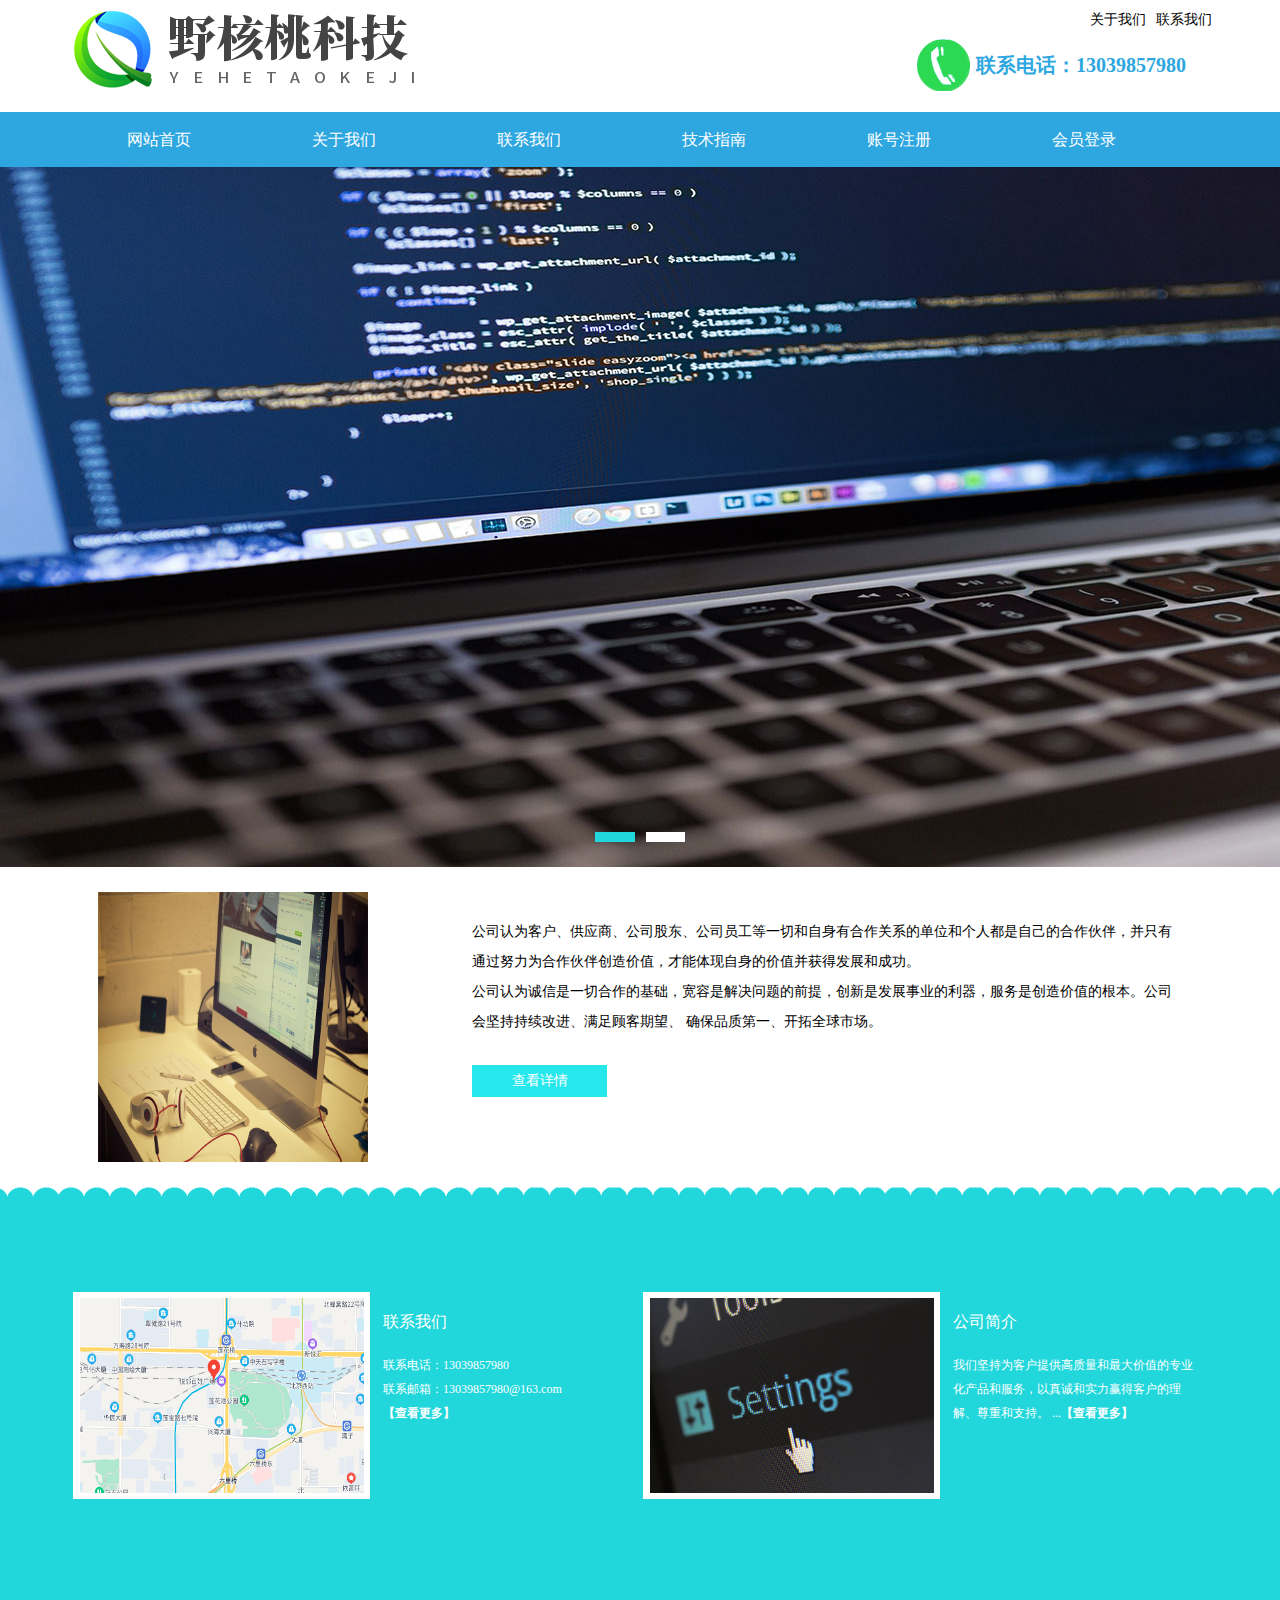
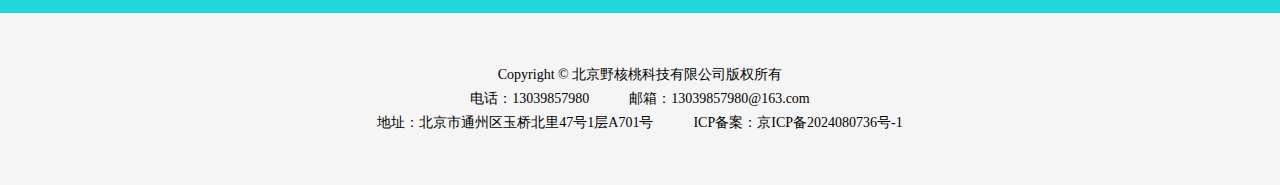
<file: wal/index.html>
<!doctype html>
<html>
<head>
<meta charset="gbk">
<title>����Ұ���ҿƼ����޹�˾</title>
<meta name="keywords" content="����Ұ���ҿƼ����޹�˾">
<meta name="description" content="����Ұ���ҿƼ����޹�˾">
<meta name="author" content="order by www.adminbuy.cn">
<link href="cscms/tpl/skins/default/css/style.css" rel="stylesheet" type="text/css">
<script type='text/javascript'>var cscms_path='http://www.tonghuangkj.cn/';</script>
<script type='text/javascript' src='packs/js/jquery.min.js'></script>
<script type='text/javascript' src='packs/js/cscms.js'></script>
<script type="text/javascript" src="cscms/tpl/skins/default/javascript/jquery-1.8.0.min.js"></script>
<script language="javascript" src="cscms/tpl/skins/default/javascript/slide.js"></script>
<script type="text/javascript" src="cscms/tpl/skins/default/javascript/jquery.SuperSlide.2.1.1.js"></script>
<script type="text/javascript" src="cscms/tpl/skins/default/javascript/public.js"></script>
<script type="text/javascript" src="cscms/tpl/skins/default/javascript/sdmenu.js"></script>
<meta http-equiv="Content-Type" content="text/html;charset=gbk">
</head>
<body>
<div class="pageTop"> <a href=""><img src="cscms/tpl/skins/default/htmlimg/logo.png" alt="" title="" class="logo"></a>
  <div class="pageTRight">
    <p><a href="index/opt/about.html">��������</a><a href="index/opt/lianxi.html">��ϵ����</a></p>
    <ul>
      <li>��ϵ�绰��13039857980</li>
    </ul>
  </div>
</div>
<div class="nav">
  <div class="navBox" id="navmenu">
    <ul class="menu">
      <li class="mainlevel libh"><a href="" title="">��վ��ҳ</a> </li>
      <li class="mainlevel"><a href="index/opt/about.html" title="" class="navList">��������</a></li>
      <li class="mainlevel"><a href="index/opt/lianxi.html" title="" class="navList">��ϵ����</a></li>
      <li class="mainlevel"><a href="index/news/lists/id/1.html" title="" class="navList">����ָ��</a></li>
      <li class="mainlevel"><a href="index/user/reg.html" title="" class="navList">�˺�ע��</a></li>
      <li class="mainlevel"><a href="index/user/login.html" title="" class="navList">��Ա��¼</a></li>
    </ul>
  </div>
</div>


<div class="full_banner">
  <div class="bd">
    <ul>
      <li style="background:url(cscms/tpl/skins/default/htmlimg/1-1Q020151321250.jpg) no-repeat center 0"></li>
<li style="background:url(cscms/tpl/skins/default/htmlimg/1-1Q019163120E9.jpg) no-repeat center 0"></li>

    </ul>
  </div>
  <div class="hd">
    <ul>
    </ul>
  </div>
</div>
<div class="Profile"> <img src="cscms/tpl/skins/default/htmlimg/1-1Q02209534bb.jpg" alt="" title="">
  <div class="proRight">
    <p>��˾��Ϊ�ͻ�����Ӧ�̡���˾�ɶ�����˾Ա����һ�к������к�����ϵ�ĵ�λ�͸��˶����Լ��ĺ�����飬��ֻ��ͨ��Ŭ��Ϊ������鴴���ֵ���������������ļ�ֵ����÷�չ�ͳɹ���<br>
	��˾��Ϊ������һ�к����Ļ����������ǽ�������ǰ�ᣬ�����Ƿ�չ��ҵ�������������Ǵ����ֵ�ĸ�������˾���ֳ����Ľ�������˿������� ȷ��Ʒ�ʵ�һ������ȫ���г���</p>
    <a href="index/opt/about.html">
    <input type="button" value="�鿴����">
    </a></div>
</div>

<div class="newsLine">
  <div class="newsPart">
    <div class="newsCon"> 

      <div class="leftNews">
        <div class="leftNPic"><a href="" title=""><img src="cscms/tpl/skins/default/html/map.jpg"></a> </div>
        <div class="rightText">
          <dl>
            <dd><a href="index/opt/lianxi.html" title="">��ϵ����</a></dd>
            <dt><p style="font-size: 12px; color:#fff;">��ϵ�绰��13039857980<br>��ϵ���䣺13039857980@163.com<br><a href="index/opt/lianxi.html" style="font-weight: bold;">���鿴���ࡿ</a></p></dt>
          </dl>
        </div>
      </div>


      <div class="leftNews">
        <div class="leftNPic"> <a href=""><img src="cscms/tpl/skins/default/htmlimg/gsjj.jpg"></a> </div>
        <div class="rightText">
          <dl>
            <dd><a href="index/opt/about.html">��˾���</a></dd>
            <dt><p style="font-size: 12px; color:#fff;"> ���Ǽ��Ϊ�ͻ��ṩ������������ֵ��רҵ����Ʒ�ͷ�������Ϻ�ʵ��Ӯ�ÿͻ������⡢���غ�֧�֡� ...<a href="index/opt/about.html" style="font-weight: bold;">���鿴���ࡿ</a></p></dt>
          </dl>
        </div>
      </div>

       </div> </div>
</div>
<!-- ��������רע��վ����,WX/QQ444738032,��: -->
<div class="pageBotm">
  <p>Copyright &copy; ����Ұ���ҿƼ����޹�˾��Ȩ����<br>
    <span>�绰��13039857980</span><span>���䣺13039857980@163.com</span><br>
 <span>��ַ��������ͨ�������ű���47��1��A701��</span><span>ICP������<a href="https://beian.miit.gov.cn" target="_self">��ICP��2024080736��-1</a></span></p>
</div>

</body>
</html>
</file>
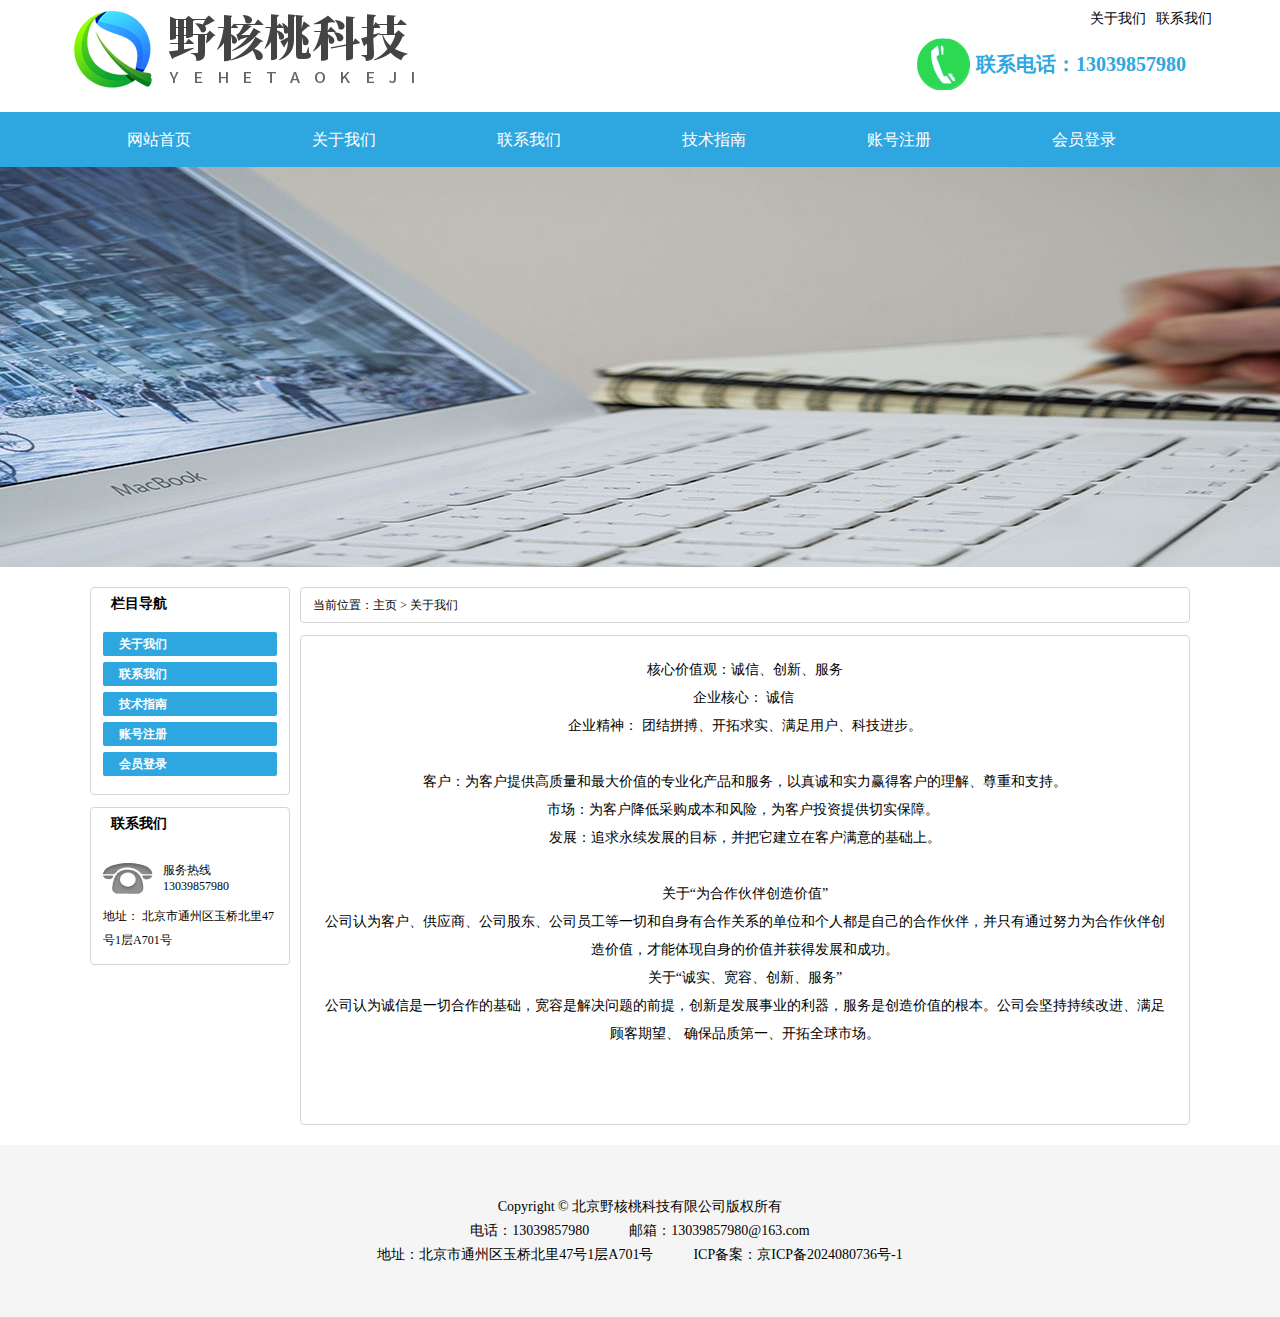
<file: wal/index/opt/about.html>
<!doctype html>
<html>
<head>
<meta charset="gbk">
<title>����Ұ���ҿƼ����޹�˾</title>
<meta name="keywords" content="����Ұ���ҿƼ����޹�˾">
<meta name="description" content="����Ұ���ҿƼ����޹�˾">
<meta name="author" content="order by www.adminbuy.cn">
<link href="../../cscms/tpl/skins/default/css/style.css" rel="stylesheet" type="text/css">
<script type='text/javascript'>var cscms_path='http://www.tonghuangkj.cn/';</script>
<script type='text/javascript' src='../../packs/js/jquery.min.js'></script>
<script type='text/javascript' src='../../packs/js/cscms.js'></script>
<script type="text/javascript" src="../../cscms/tpl/skins/default/javascript/jquery-1.8.0.min.js"></script>
<script language="javascript" src="../../cscms/tpl/skins/default/javascript/slide.js"></script>
<script type="text/javascript" src="../../cscms/tpl/skins/default/javascript/jquery.SuperSlide.2.1.1.js"></script>
<script type="text/javascript" src="../../cscms/tpl/skins/default/javascript/public.js"></script>
<script type="text/javascript" src="../../cscms/tpl/skins/default/javascript/sdmenu.js"></script>
<meta http-equiv="Content-Type" content="text/html;charset=gbk">
</head>
<body>
<div class="pageTop"> <a href=""><img src="../../cscms/tpl/skins/default/htmlimg/logo.png" alt="" title="" class="logo"></a>
  <div class="pageTRight">
    <p><a href="">��������</a><a href="lianxi.html">��ϵ����</a></p>
    <ul>
      <li>��ϵ�绰��13039857980</li>
    </ul>
  </div>
</div>
<div class="nav">
  <div class="navBox" id="navmenu">
    <ul class="menu">
      <li class="mainlevel libh"><a href="../../index.html" title="">��վ��ҳ</a> </li>
      <li class="mainlevel"><a href="" title="" class="navList">��������</a></li>
      <li class="mainlevel"><a href="lianxi.html" title="" class="navList">��ϵ����</a></li>
      <li class="mainlevel"><a href="../news/lists/id/1.html" title="" class="navList">����ָ��</a></li>
      <li class="mainlevel"><a href="../user/reg.html" title="" class="navList">�˺�ע��</a></li>
      <li class="mainlevel"><a href="../user/login.html" title="" class="navList">��Ա��¼</a></li>
    </ul>
  </div>
</div>
<link href="../../cscms/tpl/skins/default/css/nei.css" rel="stylesheet" type="text/css">
<div style="background: url(../../cscms/tpl/skins/default/htmlimg/inner_banner.jpg) no-repeat center center; height: 400px;width: 100%;text-align: center;">
</div>

<div class="main"> <div class="main_left">
  <div class="leftitem">
    <div class="tit">��Ŀ����</div>
    <div class="cates">
      <dl>
        <dt>��������</dt>
        <dt>��ϵ����</dt>
        <dt>����ָ��</dt>
        <dt>�˺�ע��</dt>
        <dt>��Ա��¼</dt>
        
      </dl>
    </div>
  </div>
  <div class="leftitem">
    <div class="tit"> ��ϵ���� </div>
    <div class="lianxi">
      <dl>
        <dt>
          <div>��������</div>
          <div class="telx">13039857980</div>
        </dt>
        <!--����-->
        <dd> ��ַ�� ������ͨ�������ű���47��1��A701��</dd>
      </dl>
    </div>
  </div>
</div>

  <div class="main_right">
    <div class="sitemap">��ǰλ�ã�<a href="../../index.html">��ҳ</a> > <a href="">��������</a></div>
    <div class="content">
      <div style="text-align: center;">
<p>���ļ�ֵ�ۣ����š����¡�����</p><p>��ҵ���ģ� ����&nbsp;</p><p>��ҵ���� �Ž�ƴ����������ʵ�������û����Ƽ�������</p><p>&nbsp;</p><p>�ͻ���Ϊ�ͻ��ṩ������������ֵ��רҵ����Ʒ�ͷ�������Ϻ�ʵ��Ӯ�ÿͻ������⡢���غ�֧�֡�</p><p>�г���Ϊ�ͻ����Ͳɹ��ɱ��ͷ��գ�Ϊ�ͻ�Ͷ���ṩ��ʵ���ϡ�&nbsp;</p><p>��չ��׷��������չ��Ŀ�꣬�����������ڿͻ�����Ļ����ϡ�</p><p>&nbsp;</p><p>���ڡ�Ϊ������鴴���ֵ��</p><p>��˾��Ϊ�ͻ�����Ӧ�̡���˾�ɶ�����˾Ա����һ�к������к�����ϵ�ĵ�λ�͸��˶����Լ��ĺ�����飬��ֻ��ͨ��Ŭ��Ϊ������鴴���ֵ���������������ļ�ֵ����÷�չ�ͳɹ���</p><p>���ڡ���ʵ�����ݡ����¡�����</p><p>��˾��Ϊ������һ�к����Ļ����������ǽ�������ǰ�ᣬ�����Ƿ�չ��ҵ�������������Ǵ����ֵ�ĸ�������˾���ֳ����Ľ�������˿������� ȷ��Ʒ�ʵ�һ������ȫ���г���</p><p><br></p><p><br></p> </div>
</div>
  </div>
</div>
<!-- ��������רע��վ����,WX/QQ444738032,��: -->
<div class="pageBotm">
  <p>Copyright &copy; ����Ұ���ҿƼ����޹�˾��Ȩ����<br>
    <span>�绰��13039857980</span><span>���䣺13039857980@163.com</span><br>
 <span>��ַ��������ͨ�������ű���47��1��A701��</span><span>ICP������<a href="https://beian.miit.gov.cn" target="_self">��ICP��2024080736��-1</a></span></p>
</div>

</body>
</html>
</file>
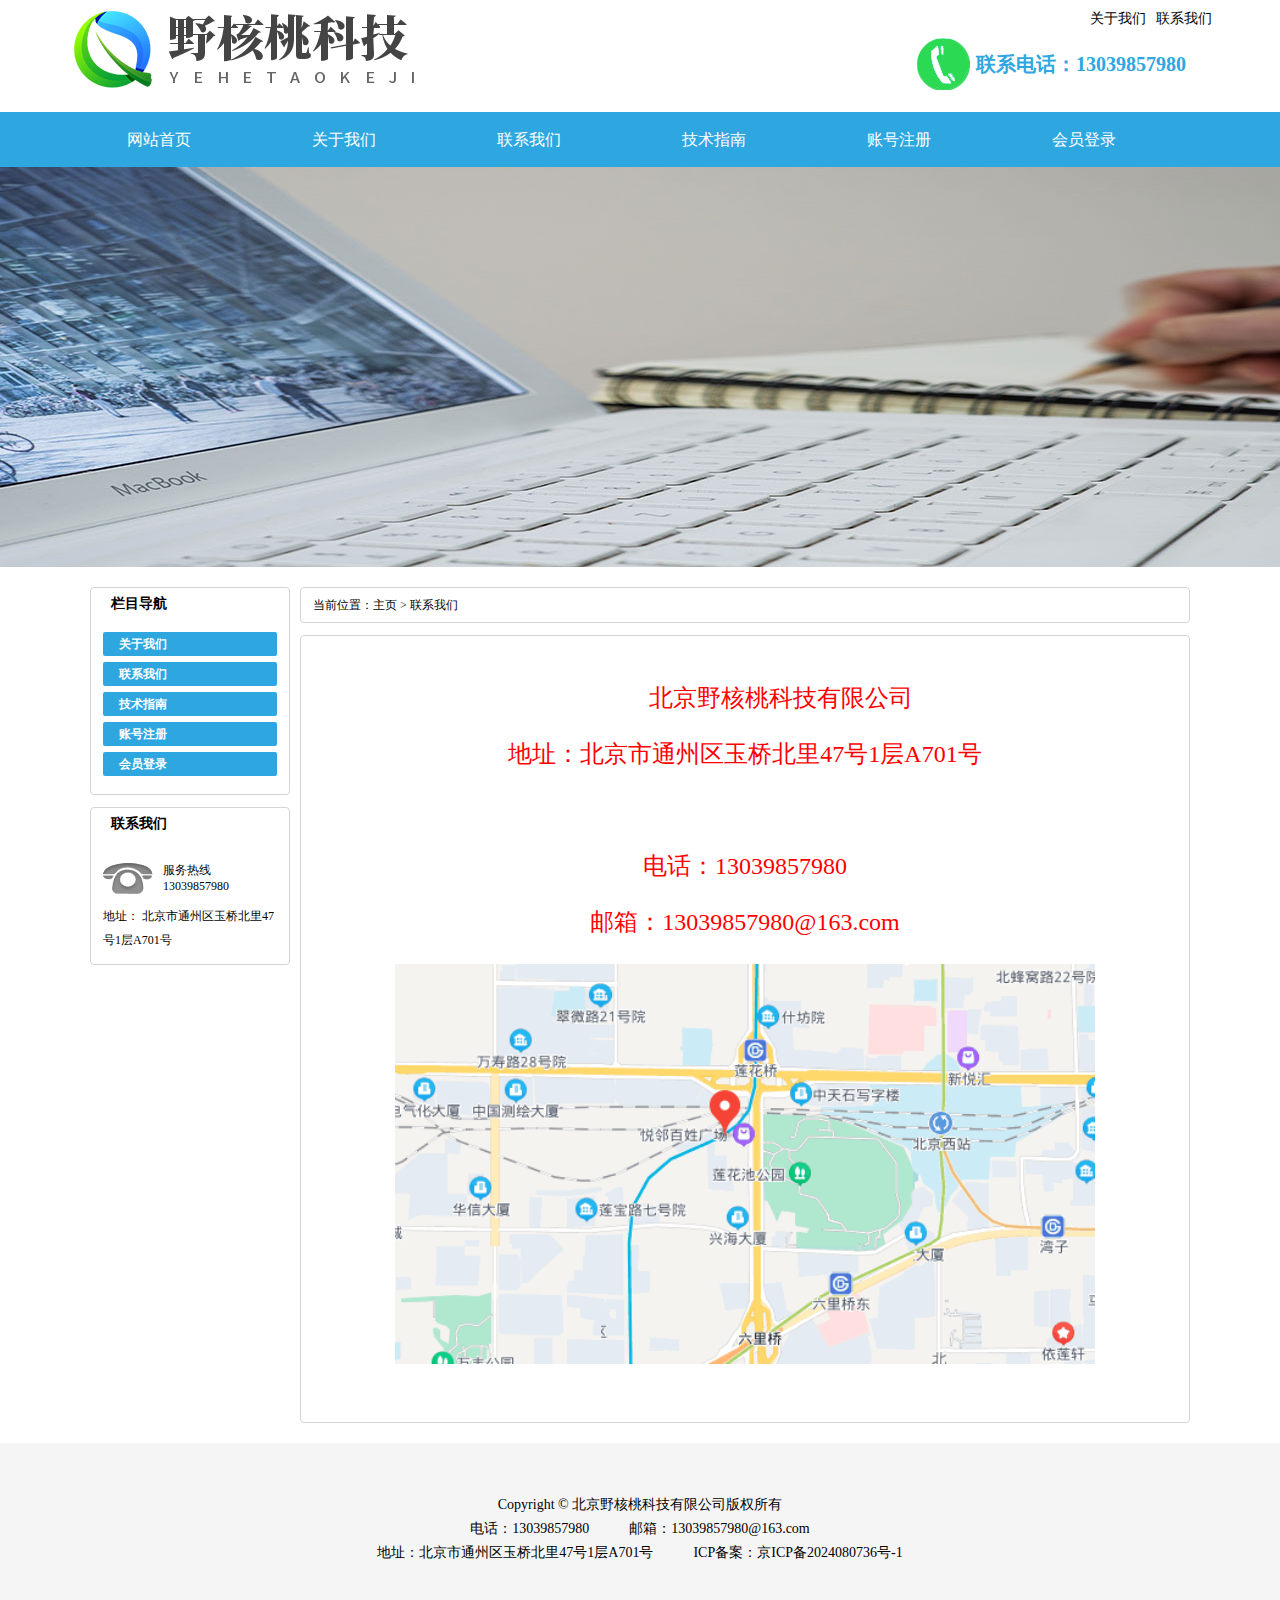
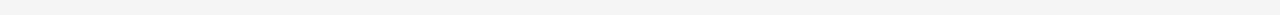
<file: wal/index/opt/lianxi.html>
<!doctype html>
<html>
<head>
<meta charset="gbk">
<title>����Ұ���ҿƼ����޹�˾</title>
<meta name="keywords" content="����Ұ���ҿƼ����޹�˾">
<meta name="description" content="����Ұ���ҿƼ����޹�˾">
<meta name="author" content="order by www.adminbuy.cn">
<link href="../../cscms/tpl/skins/default/css/style.css" rel="stylesheet" type="text/css">
<script type='text/javascript'>var cscms_path='http://www.tonghuangkj.cn/';</script>
<script type='text/javascript' src='../../packs/js/jquery.min.js'></script>
<script type='text/javascript' src='../../packs/js/cscms.js'></script>
<script type="text/javascript" src="../../cscms/tpl/skins/default/javascript/jquery-1.8.0.min.js"></script>
<script language="javascript" src="../../cscms/tpl/skins/default/javascript/slide.js"></script>
<script type="text/javascript" src="../../cscms/tpl/skins/default/javascript/jquery.SuperSlide.2.1.1.js"></script>
<script type="text/javascript" src="../../cscms/tpl/skins/default/javascript/public.js"></script>
<script type="text/javascript" src="../../cscms/tpl/skins/default/javascript/sdmenu.js"></script>
<meta http-equiv="Content-Type" content="text/html;charset=gbk">
</head>
<body>
<div class="pageTop"> <a href=""><img src="../../cscms/tpl/skins/default/htmlimg/logo.png" alt="" title="" class="logo"></a>
  <div class="pageTRight">
    <p><a href="about.html">��������</a><a href="">��ϵ����</a></p>
    <ul>
      <li>��ϵ�绰��13039857980</li>
    </ul>
  </div>
</div>
<div class="nav">
  <div class="navBox" id="navmenu">
    <ul class="menu">
      <li class="mainlevel libh"><a href="../../index.html" title="">��վ��ҳ</a> </li>
      <li class="mainlevel"><a href="about.html" title="" class="navList">��������</a></li>
      <li class="mainlevel"><a href="" title="" class="navList">��ϵ����</a></li>
      <li class="mainlevel"><a href="../news/lists/id/1.html" title="" class="navList">����ָ��</a></li>
      <li class="mainlevel"><a href="../user/reg.html" title="" class="navList">�˺�ע��</a></li>
      <li class="mainlevel"><a href="../user/login.html" title="" class="navList">��Ա��¼</a></li>
    </ul>
  </div>
</div>
<link href="../../cscms/tpl/skins/default/css/nei.css" rel="stylesheet" type="text/css">
<div style="background: url(../../cscms/tpl/skins/default/htmlimg/inner_banner.jpg) no-repeat center center; height: 400px;width: 100%;text-align: center;">
</div>

<div class="main"> <div class="main_left">
  <div class="leftitem">
    <div class="tit">��Ŀ����</div>
    <div class="cates">
      <dl>
        <dt>��������</dt>
        <dt>��ϵ����</dt>
        <dt>����ָ��</dt>
        <dt>�˺�ע��</dt>
        <dt>��Ա��¼</dt>
        
      </dl>
    </div>
  </div>
  <div class="leftitem">
    <div class="tit"> ��ϵ���� </div>
    <div class="lianxi">
      <dl>
        <dt>
          <div>��������</div>
          <div class="telx">13039857980</div>
        </dt>
        <!--����-->
        <dd> ��ַ�� ������ͨ�������ű���47��1��A701��</dd>
      </dl>
    </div>
  </div>
</div>

  <div class="main_right">
    <div class="sitemap">��ǰλ�ã�<a href="../../index.html">��ҳ</a> > <a href="">��ϵ����</a></div>
    <div class="content">
      <div style="text-align: center;">

            <br>                    <p>
<p style="text-align: center; font-size: 24px; color: #F00;">
����������Ұ���ҿƼ����޹�˾<br><br>
��ַ��������ͨ�������ű���47��1��A701��<br><br>
<br><br>
�绰��13039857980<br><br>
���䣺13039857980@163.com
</p>
<p>
	<br>
</p>
<p>
<img src="../../cscms/tpl/skins/default/html/map.png" width="700" height="400" alt=""><br>
</p>
<p>
	<br>

 </p></div>
</div>
  </div>
</div>
<!-- ��������רע��վ����,WX/QQ444738032,��: -->
<div class="pageBotm">
  <p>Copyright &copy; ����Ұ���ҿƼ����޹�˾��Ȩ����<br>
    <span>�绰��13039857980</span><span>���䣺13039857980@163.com</span><br>
 <span>��ַ��������ͨ�������ű���47��1��A701��</span><span>ICP������<a href="https://beian.miit.gov.cn" target="_self">��ICP��2024080736��-1</a></span></p>
</div>

</body>
</html>
</file>
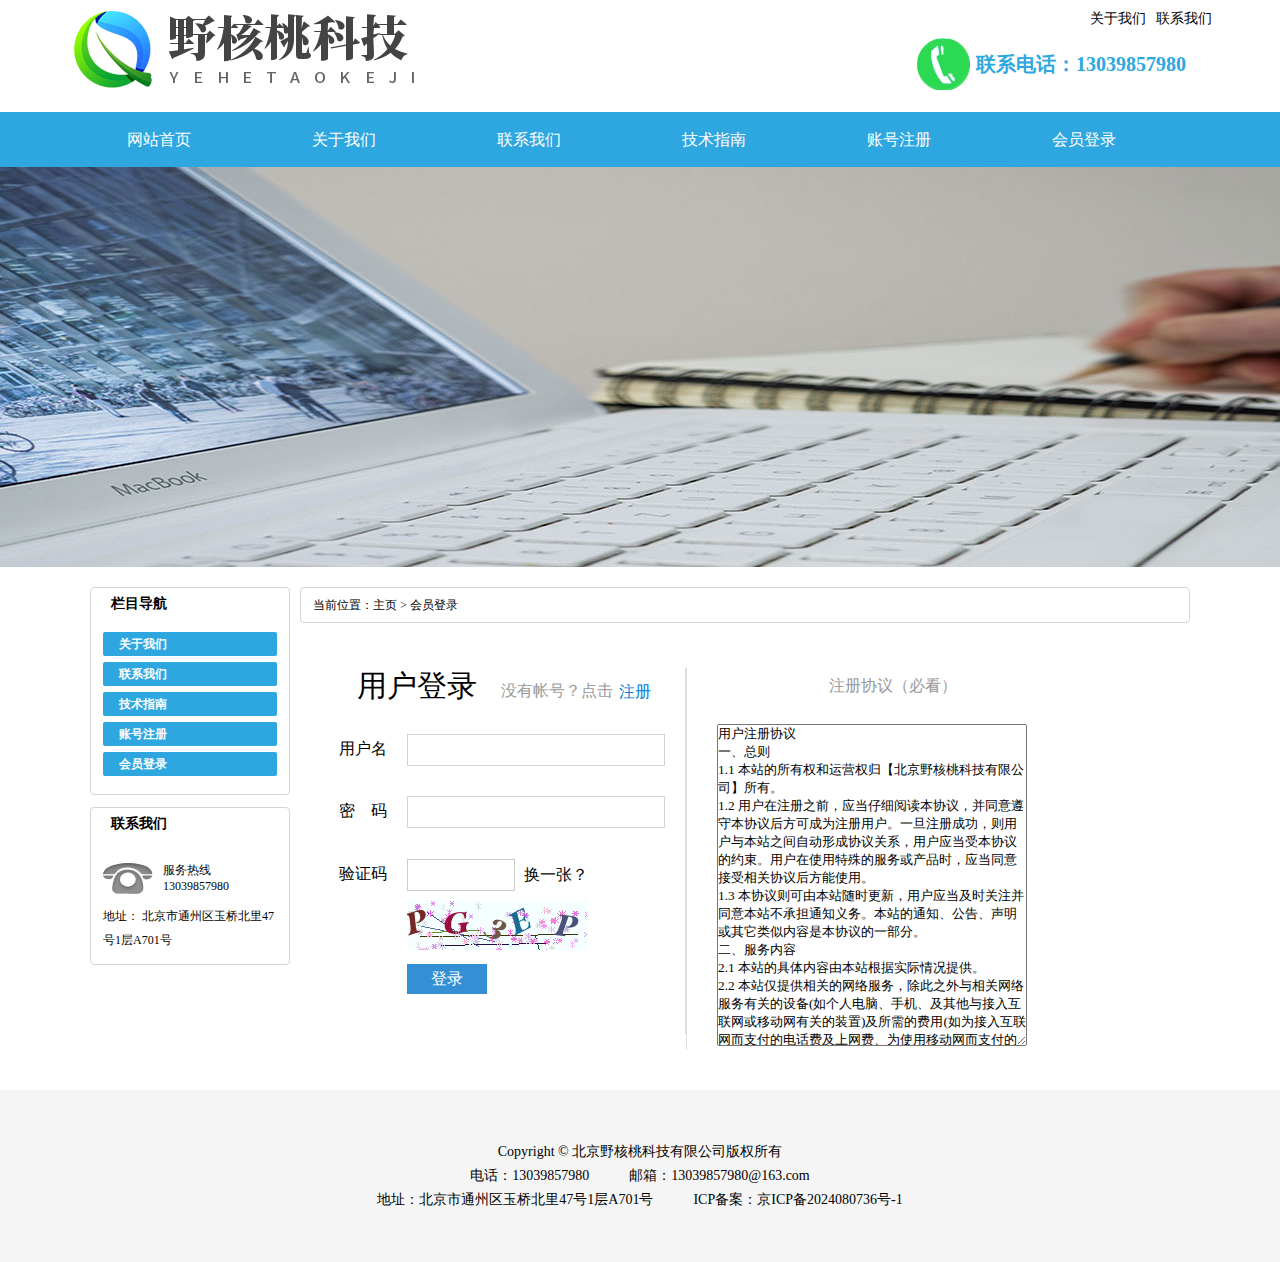
<file: wal/index/user/login.html>
<!doctype html>
<html>
<head>
<meta charset="gbk">
<title>����Ұ���ҿƼ����޹�˾</title>
<meta name="keywords" content="����Ұ���ҿƼ����޹�˾">
<meta name="description" content="����Ұ���ҿƼ����޹�˾">
<meta name="author" content="order by www.adminbuy.cn">
<link href="../../cscms/tpl/skins/default/css/style.css" rel="stylesheet" type="text/css">
<script type='text/javascript'>var cscms_path='http://www.tonghuangkj.cn/';</script>
<script type='text/javascript' src='../../packs/js/jquery.min.js'></script>
<script type='text/javascript' src='../../packs/js/cscms.js'></script>
<script type="text/javascript" src="../../cscms/tpl/skins/default/javascript/jquery-1.8.0.min.js"></script>
<script language="javascript" src="../../cscms/tpl/skins/default/javascript/slide.js"></script>
<script type="text/javascript" src="../../cscms/tpl/skins/default/javascript/jquery.SuperSlide.2.1.1.js"></script>
<script type="text/javascript" src="../../cscms/tpl/skins/default/javascript/public.js"></script>
<script type="text/javascript" src="../../cscms/tpl/skins/default/javascript/sdmenu.js"></script>
<meta http-equiv="Content-Type" content="text/html;charset=gbk">
</head>
<body>
<div class="pageTop"> <a href=""><img src="../../cscms/tpl/skins/default/htmlimg/logo.png" alt="" title="" class="logo"></a>
  <div class="pageTRight">
    <p><a href="../opt/about.html">��������</a><a href="../opt/lianxi.html">��ϵ����</a></p>
    <ul>
      <li>��ϵ�绰��13039857980</li>
    </ul>
  </div>
</div>
<div class="nav">
  <div class="navBox" id="navmenu">
    <ul class="menu">
      <li class="mainlevel libh"><a href="../../index.html" title="">��վ��ҳ</a> </li>
      <li class="mainlevel"><a href="../opt/about.html" title="" class="navList">��������</a></li>
      <li class="mainlevel"><a href="../opt/lianxi.html" title="" class="navList">��ϵ����</a></li>
      <li class="mainlevel"><a href="../news/lists/id/1.html" title="" class="navList">����ָ��</a></li>
      <li class="mainlevel"><a href="reg.html" title="" class="navList">�˺�ע��</a></li>
      <li class="mainlevel"><a href="" title="" class="navList">��Ա��¼</a></li>
    </ul>
  </div>
</div>
<link href="../../cscms/tpl/skins/default/css/nei.css" rel="stylesheet" type="text/css">
<div style="background: url(../../cscms/tpl/skins/default/htmlimg/inner_banner.jpg) no-repeat center center; height: 400px;width: 100%;text-align: center;">
</div>

<div class="main"> <div class="main_left">
  <div class="leftitem">
    <div class="tit">��Ŀ����</div>
    <div class="cates">
      <dl>
        <dt>��������</dt>
        <dt>��ϵ����</dt>
        <dt>����ָ��</dt>
        <dt>�˺�ע��</dt>
        <dt>��Ա��¼</dt>
        
      </dl>
    </div>
  </div>
  <div class="leftitem">
    <div class="tit"> ��ϵ���� </div>
    <div class="lianxi">
      <dl>
        <dt>
          <div>��������</div>
          <div class="telx">13039857980</div>
        </dt>
        <!--����-->
        <dd> ��ַ�� ������ͨ�������ű���47��1��A701��</dd>
      </dl>
    </div>
  </div>
</div>

  <div class="main_right">
    <div class="sitemap">��ǰλ�ã�<a href="../../index.html">��ҳ</a> > <a href="">��Ա��¼</a></div>
   
<link rel="stylesheet" type="text/css" href="../../cscms/tpl/user/default/css/style111.css">
<div class="wrap mt20 " style="margin-top:10px;">
	<div id="cscms_user">
		<form class="think-form" action="http://www.tonghuangkj.cn/index.php/user/login/save" method="post">
			<div class="login">
				<!-- ͷ����ʾ -->
				<div class="hd">
					<strong>�û���¼</strong><span>û���ʺţ����<a href="reg.html">ע��</a></span>
				</div>
				<!-- ͷ����ʾ -->
				<!-- ������ -->
				<table class="bd">
				<tr>
					<th>
						�û���
					</th>
					<td>
						<input class="text" type="text" name="username" datatype="*3-15" nullmsg="����д�û���" errormsg="�û���Ϊ6-15λ">
						<span class="Validform_checktip"></span>
					</td>
				</tr>
				<tr>
					<th>
						�ܡ���
					</th>
					<td>
						<input class="text" type="password" name="userpass" datatype="*6-20" nullmsg="����д����" errormsg="����Ϊ6-20λ">
						<span class="Validform_checktip"></span>
					</td>
				</tr>
				<tr>
					<th>
						��֤��
					</th>
					<td>
						<input class="verify" type="text" name="usercode" datatype="*5-5" nullmsg="����д��֤��" errormsg="����д5λ��֤��" autocomplete="off">
						<a href="javascript:void(0)" class="reloadverify" title="��һ��">��һ�ţ�</a><span class="Validform_checktip"></span><br>
						<img class="verifyimg reloadverify" src="../api/codes.png" alt="����л�">
					</td>
				</tr>
				<tr>
					<th>&nbsp;
						
					</th>
					<td>
						<input type="hidden" name="token" value="GwfPY0a2jm">
						<input class="submit" type="submit" value="��¼">
					</td>
				</tr>
				</table>
				<!-- /������ -->
			</div>
			<!-- /��½ -->
			<!-- ������½ -->
			<div class="login-other">
				<div class="hd">
					<strong>ע��Э�飨�ؿ���</strong>
				</div>
				<div class="bd">
 <textarea cols="40" rows="20">
�û�ע��Э��
һ������
1.1 ��վ������Ȩ����ӪȨ�顾����Ұ���ҿƼ����޹�˾�����С�
1.2 �û���ע��֮ǰ��Ӧ����ϸ�Ķ���Э�飬��ͬ�����ر�Э��󷽿ɳ�Ϊע���û���һ��ע��ɹ������û��뱾վ֮���Զ��γ�Э���ϵ���û�Ӧ���ܱ�Э���Լ�����û���ʹ������ķ�����Ʒʱ��Ӧ��ͬ��������Э�����ʹ�á�
1.3 ��Э������ɱ�վ��ʱ���£��û�Ӧ����ʱ��ע��ͬ�Ȿվ���е�֪ͨ���񡣱�վ��֪ͨ�����桢�������������������Ǳ�Э���һ���֡�
������������
2.1 ��վ�ľ��������ɱ�վ����ʵ������ṩ��
2.2 ��վ���ṩ��ص�������񣬳���֮���������������йص��豸(����˵��ԡ��ֻ�������������뻥�������ƶ����йص�װ��)������ķ���(��Ϊ���뻥������֧���ĵ绰�Ѽ������ѡ�Ϊʹ���ƶ�����֧�����ֻ���)��Ӧ���û����и�����
�����û��ʺ�
3.1 ����վע��ϵͳ���ע�����ͨ��������֤���û�����Ϊ��ʽ�û������Ի�ñ�վ�涨�û���Ӧ���е�һ��Ȩ�ޣ�δ����֤�����б�վ�涨�Ĳ��ֻ�ԱȨ�ޡ���վ��Ȩ�Ի�Ա��Ȩ����ƽ��б����
3.2 �û�ֻ�ܰ���ע��Ҫ��ʹ����ʵ������������֤��ע�ᡣ�û�������֤������ʺŵİ�ȫ���û����ø�������ʺ������е�һ�л������κ���ʧ���𺦣����û����ге�ȫ�����Σ���վ���е��κ����Ρ����û������ʺ��⵽δ��Ȩ��ʹ�û��������κΰ�ȫ���⣬Ӧ�����޸��ʺ����벢���Ʊ��ܣ����б�Ҫ����֪ͨ��վ����ڿ���Ϊ���û��ı�����������ʺŷǷ�ʹ�ã���վ���е��κ����Ρ�
�ġ�ʹ�ù���
4.1 �����л����񹲺͹���ط��ɷ��棬�����������ڡ��л����񹲺͹��������Ϣϵͳ��ȫ��������������������������������������������Ժ���������漰�������������Ȩ���װ������÷�����������Ľ���(����[2004]1��)������ȫ���˴�ί�����ά����������ȫ�ľ������������������ӹ����������涨������������������Ϣ��������涨����������������Ȩ���������취���͡���Ϣ���紫��Ȩ�������������йؼ�����������涨��֪ʶ��Ȩ�ķ��ɺͷ��桢ʵʩ�취��
4.2 �û��������з������ϴ����͵����ݸ�ȫ�����Σ������û������ڱ�վ�κ�ҳ�淢����ת�ء����ͺ�����������֮һ����Ϣ������վ��Ȩ���д�������֪ͨ�û���
(1)Υ���ܷ�ȷ���Ļ���ԭ��ģ�
(2)Σ�����Ұ�ȫ��й©���һ��ܣ��߸�������Ȩ���ƻ�����ͳһ�ģ�
(3)�𺦹�������������ģ�
(4)ɿ�������ޡ��������ӣ��ƻ������Ž�ģ�
(5)�ƻ������ڽ����ߣ�����а�̺ͷ⽨���ŵģ�
(6)ɢ��ҥ�ԣ�������������ƻ�����ȶ��ģ�
(7)ɢ�����ࡢɫ�顢�Ĳ����������ֲ����߽�������ģ�
(8)������߷̰����ˣ��ֺ����˺Ϸ�Ȩ��ģ�
(9)ɿ���Ƿ����ᡢ���硢���С�ʾ�������������������ģ�
(10)�ԷǷ������֯�����ģ�
(11)���з��ɡ����������ֹ���������ݵġ�4.3 �û���ŵ���䷢�������ϴ��ڱ�վ��������Ϣ(�����ڡ��л����񹲺͹�����Ȩ�����涨����Ʒ�����������������֡�ͼƬ�����֡���Ӱ�����ݺ�¼��¼����Ʒ�͵��Գ����)������������֪ʶ��Ȩ�������Ѿ��õ����Ȩ���˵ĺϷ���Ȩ�����û�Υ�������涨��ɱ�վ������������ģ��û�Ӧȫ�����վһ�з���(�����������ڸ����⳥�ѡ����ϴ����Ѽ�Ϊ��֧����������������)��
4.4 ����������Ϊ�û����������ϴ��ڱ�վ����Ϣ�ַ���Ȩ���������ݡ���Ϣ���紫��Ȩ����������������ط��ɹ涨��վ����Ȩ��֪ͨ��ʱ���û�ͬ�Ȿվ���������жϾ���ɾ��������Ȩ��Ϣ�������û��ύ����֤�ݲ����ų���Ȩ�Ŀ����ԣ���վ�������Զ��ָ�����ɾ������Ϣ��(1)����Ϊ�κηǷ�Ŀ�Ķ�ʹ���������ϵͳ��
(2)������������������йص�����Э�顢�涨�ͳ��� (3)�������ñ�վ�����κο��ܶԻ�������������ת��ɲ���Ӱ�����Ϊ��
(4)�������ñ�վ�����κβ����ڱ�վ����Ϊ��4.5 ���û���ʹ���������ʱΥ�������κι涨����վ��ȨҪ���û�������ֱ�Ӳ�ȡһ�б�Ҫ�Ĵ�ʩ(������������ɾ���û����������ݡ���ͣ����ֹ�û�ʹ����������Ȩ��)�Լ����û�������Ϊ����ɵ�Ӱ�졣
�塢��˽����
5.1 ��վ�����⹫������������ṩ�����û���ע�����ϼ��û���ʹ���������ʱ�洢�ڱ�վ�ķǹ������ݣ�������������⣺(1)���Ȼ���û�����ȷ��Ȩ��
(2)�����йصķ��ɷ���Ҫ��
(3)��������������ܲ��ŵ�Ҫ��
(4)Ϊά����ṫ�ڵ����档5.2 ��վ���ܻ���������������û��ṩ��ص���������ڴ�����£���õ�����ͬ��е��뱾վͬ�ȵı����û���˽�����Σ���վ��Ȩ���û���ע�����ϵ��ṩ���õ�������
5.3 �ڲ�͸¶�����û���˽���ϵ�ǰ���£���վ��Ȩ�������û����ݿ���з��������û����ݿ������ҵ�ϵ����á�
������Ȩ����
6.1 ��վ�����֡�ͼƬ����Ƶ����Ƶ�Ȱ�Ȩ���顾����Ұ���ҿƼ����޹�˾�����л������߹�ͬ���У�δ����վ���ɣ���������ת�ء�
6.2 ��վ���еı�ʶ��������ơ����ŷ�ʽ�Ȱ�Ȩ����������Ұ���ҿƼ����޹�˾�����У�δ����վ���ɣ��������⸴�ƻ�ת�ء�
6.3 ʹ�ñ�վ���κ����ݾ�Ӧע������Դ�ڱ�վ�����������������������ɹ涨��Ҫ֧�����ģ�Ӧ��֪ͨ��վ�����߼�֧����꣬�������е�һ�з������Ρ�
6.4 ��վ����������Ʒ����������;������Ȩ����������������վ��������־��ƽ�����ȣ�����ʹ��ǰ��֪ͨ���ߣ�����ͬ��ҵ�ı�׼֧����ꡣ
6.5 ��վ�������ݽ����������Լ��������͹۵㣬�뱾վ�޹أ������߱��˳е�һ�з������Ρ�
6.6 ����ת�ر�վ���ݵģ���վ������������ɵ�Ȩ����
�ߡ���������
7.1 �û���ȷͬ����ʹ�ñ�վ������������ڵķ��ռ�һ�к������ȫ���û����˳е�����վ�Դ˲��е��κ����Ρ�
7.2 ��վ�޷���֤�������һ���������û���Ҫ��Ҳ����֤�������ļ�ʱ�ԡ���ȫ�ԡ�׼ȷ�ԡ�
7.3 ��վ����֤Ϊ�����û������õ��ⲿ���ӵ�׼ȷ�Ժ������ԣ�ͬʱ�����ڸõ��ⲿ����ָ��Ĳ��ɱ�վʵ�ʿ��Ƶ��κ���ҳ�ϵ����ݣ���վ���е��κ����Ρ�
7.4 �����򲻿ɿ�����վ���ܿ��Ƶ�ԭ����ɵ���������жϻ�����ȱ�ݣ���վ���е��κ����Σ���������������˶����û���ɵ���ʧ��Ӱ�졣
7.5 ����վ���û��ṩ�����в�Ʒ���߷��������ȱ�ݱ��������������κ���ʧ����վ����е��κ����Σ�(1)��վ���û�����ṩ�ĸ����������
(2)��վ���û����͵��κβ�Ʒ���߷���7.6 ��վ��Ȩ���κ�ʱ����ʱ�������޸Ļ���ֹ������(�����κβ���)����������֪ͨ��񣬱�վ���û����κε����˾�����е��κ����Ρ�
�ˡ�����
8.1 ��Э��Ķ�����ִ�кͽ��ͼ�����Ľ����Ӧ�����л����񹲺͹����ɡ�
8.2 �籾Э���е��κ��������������ԭ����ȫ�򲿷���Ч�򲻾���ִ��������Э�������������Ӧ��Ч������Լ������
8.3 ��Э�����Ȩ���޶�Ȩ�顾����Ұ���ҿƼ����޹�˾�����С�
</textarea>

            </div>
        </div>
        <!-- /������½ -->
		</form>
	</div>
</div>
<script type="text/javascript">
$('.reloadverify').click(function(){
    $('.verifyimg').attr('src', "http://www.tonghuangkj.cn/index.php/api/codes?" + Math.random());
});
user.form();
</script>


</div>
  </div>

<!-- ��������רע��վ����,WX/QQ444738032,��: -->
<div class="pageBotm">
  <p>Copyright &copy; ����Ұ���ҿƼ����޹�˾��Ȩ����<br>
    <span>�绰��13039857980</span><span>���䣺13039857980@163.com</span><br>
 <span>��ַ��������ͨ�������ű���47��1��A701��</span><span>ICP������<a href="https://beian.miit.gov.cn" target="_self">��ICP��2024080736��-1</a></span></p>
</div>

</body>
</html>
</file>
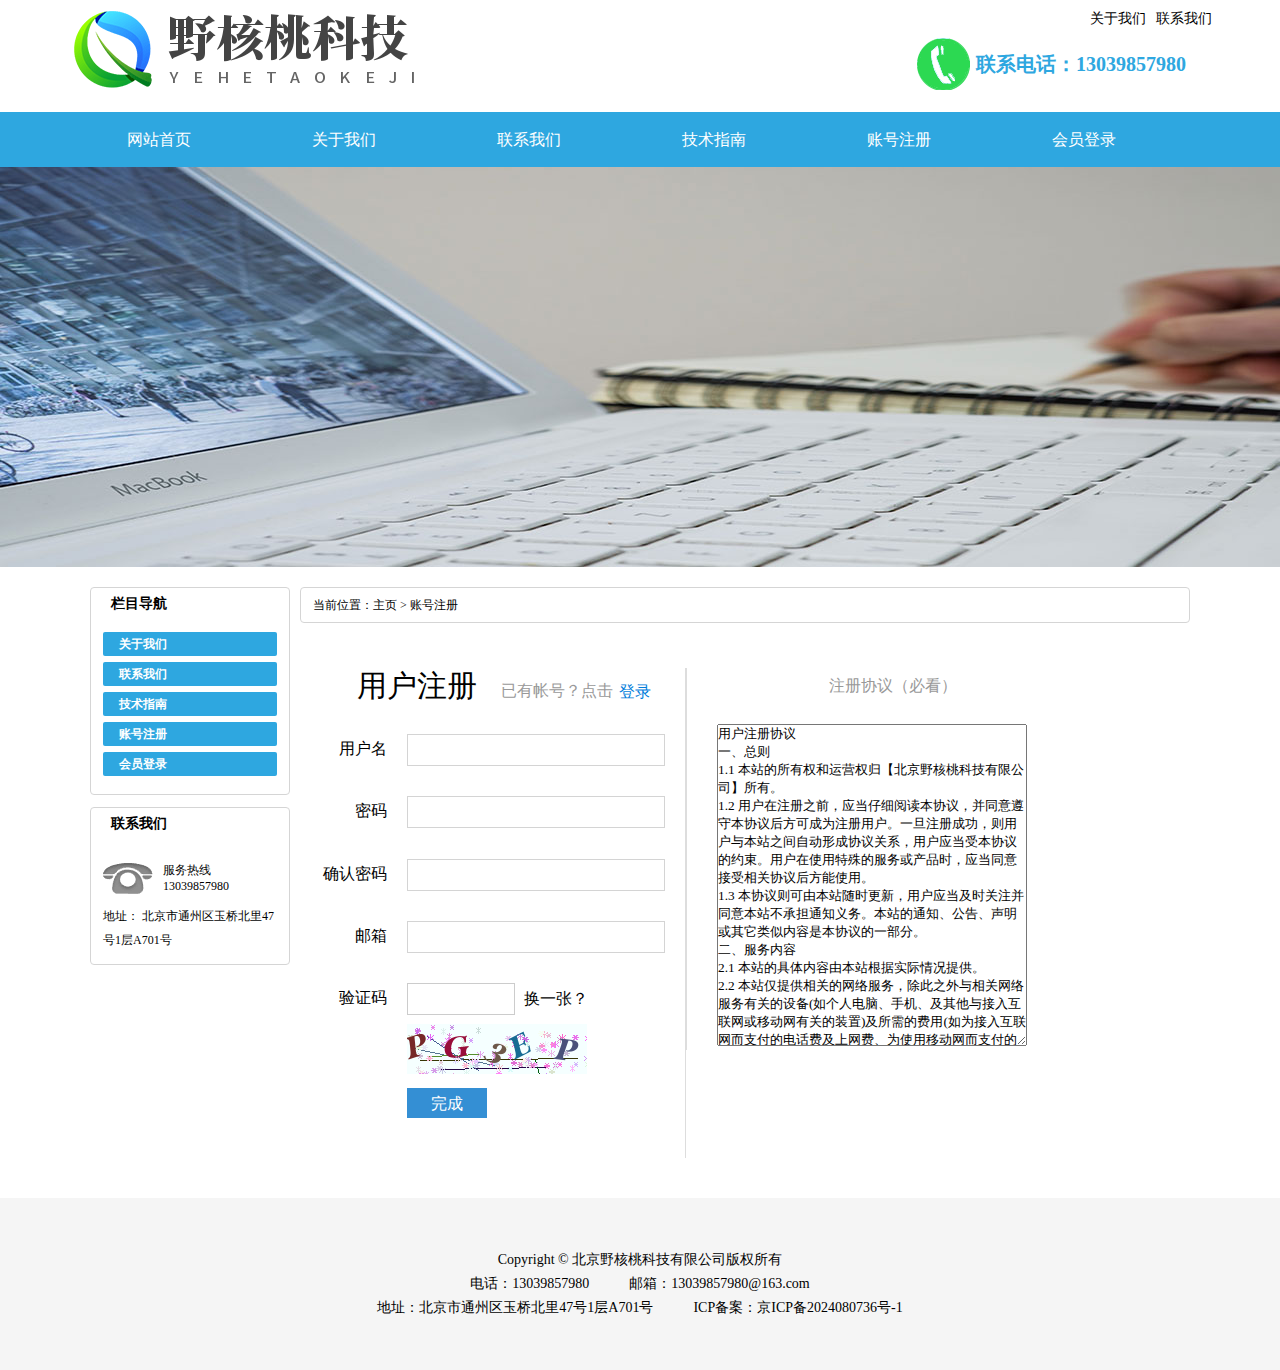
<file: wal/index/user/reg.html>
<!doctype html>
<html>
<head>
<meta charset="gbk">
<title>����Ұ���ҿƼ����޹�˾</title>
<meta name="keywords" content="����Ұ���ҿƼ����޹�˾">
<meta name="description" content="����Ұ���ҿƼ����޹�˾">
<meta name="author" content="order by www.adminbuy.cn">
<link href="../../cscms/tpl/skins/default/css/style.css" rel="stylesheet" type="text/css">
<script type='text/javascript'>var cscms_path='http://www.tonghuangkj.cn/';</script>
<script type='text/javascript' src='../../packs/js/jquery.min.js'></script>
<script type='text/javascript' src='../../packs/js/cscms.js'></script>
<script type="text/javascript" src="../../cscms/tpl/skins/default/javascript/jquery-1.8.0.min.js"></script>
<script language="javascript" src="../../cscms/tpl/skins/default/javascript/slide.js"></script>
<script type="text/javascript" src="../../cscms/tpl/skins/default/javascript/jquery.SuperSlide.2.1.1.js"></script>
<script type="text/javascript" src="../../cscms/tpl/skins/default/javascript/public.js"></script>
<script type="text/javascript" src="../../cscms/tpl/skins/default/javascript/sdmenu.js"></script>
<meta http-equiv="Content-Type" content="text/html;charset=gbk">
</head>
<body>
<div class="pageTop"> <a href=""><img src="../../cscms/tpl/skins/default/htmlimg/logo.png" alt="" title="" class="logo"></a>
  <div class="pageTRight">
    <p><a href="../opt/about.html">��������</a><a href="../opt/lianxi.html">��ϵ����</a></p>
    <ul>
      <li>��ϵ�绰��13039857980</li>
    </ul>
  </div>
</div>
<div class="nav">
  <div class="navBox" id="navmenu">
    <ul class="menu">
      <li class="mainlevel libh"><a href="../../index.html" title="">��վ��ҳ</a> </li>
      <li class="mainlevel"><a href="../opt/about.html" title="" class="navList">��������</a></li>
      <li class="mainlevel"><a href="../opt/lianxi.html" title="" class="navList">��ϵ����</a></li>
      <li class="mainlevel"><a href="../news/lists/id/1.html" title="" class="navList">����ָ��</a></li>
      <li class="mainlevel"><a href="" title="" class="navList">�˺�ע��</a></li>
      <li class="mainlevel"><a href="login.html" title="" class="navList">��Ա��¼</a></li>
    </ul>
  </div>
</div>
<link href="../../cscms/tpl/skins/default/css/nei.css" rel="stylesheet" type="text/css">
<div style="background: url(../../cscms/tpl/skins/default/htmlimg/inner_banner.jpg) no-repeat center center; height: 400px;width: 100%;text-align: center;">
</div>

<div class="main"> <div class="main_left">
  <div class="leftitem">
    <div class="tit">��Ŀ����</div>
    <div class="cates">
      <dl>
        <dt>��������</dt>
        <dt>��ϵ����</dt>
        <dt>����ָ��</dt>
        <dt>�˺�ע��</dt>
        <dt>��Ա��¼</dt>
        
      </dl>
    </div>
  </div>
  <div class="leftitem">
    <div class="tit"> ��ϵ���� </div>
    <div class="lianxi">
      <dl>
        <dt>
          <div>��������</div>
          <div class="telx">13039857980</div>
        </dt>
        <!--����-->
        <dd> ��ַ�� ������ͨ�������ű���47��1��A701��</dd>
      </dl>
    </div>
  </div>
</div>

  <div class="main_right">
    <div class="sitemap">��ǰλ�ã�<a href="../../index.html">��ҳ</a> > <a href="">�˺�ע��</a></div>
   

<link rel="stylesheet" type="text/css" href="../../cscms/tpl/user/default/css/style111.css">
<div class="wrap mt20 " style="margin-top:10px;">
	<div id="cscms_user">
		<form class="think-form" action="http://www.tonghuangkj.cn/index.php/user/reg/save" method="post">
			<div class="login">
				<!-- ͷ����ʾ -->
				<div class="hd">
					<strong>�û�ע��</strong><span>�����ʺţ����<a href="login.html">��¼</a></span>
				</div>
				<!-- ͷ����ʾ -->
				<!-- ������ -->
				<table class="bd">
				<tr>
					<th>
						�û���
					</th>
					<td>
						<input class="text" type="text" name="username" value="" datatype="*3-15" nullmsg="����д�û���" errormsg="�û���Ϊ6-15λ" ajaxurl="http://www.tonghuangkj.cn/index.php/user/reg/check?field=name">
						<span class="Validform_checktip"></span>
					</td>
				</tr>
				<tr>
					<th>
						����
					</th>
					<td>
						<input class="text" type="password" name="userpass" datatype="*6-20" nullmsg="����д����" errormsg="����Ϊ6-20λ">
						<span class="Validform_checktip"></span>
					</td>
				</tr>
				<tr>
					<th>
						ȷ������
					</th>
					<td>
						<input class="text" type="password" name="repassword" datatype="*" nullmsg="����ȷ������" errormsg="��������������벻һ��" recheck="userpass">
						<span class="Validform_checktip"></span>
					</td>
				</tr>
				<tr>
					<th>
						����
					</th>
					<td>
						<input class="text" type="text" name="useremail" datatype="e" nullmsg="����д����" errormsg="����д��ȷ��ʽ������" ajaxurl="http://www.tonghuangkj.cn/index.php/user/reg/check?field=email">
						<span class="Validform_checktip"></span>
					</td>
				</tr>
				
				
				<tr>
					<th>
						��֤��
					</th>
					<td>
						<input class="verify" type="text" name="usercode" datatype="s5-5" nullmsg="����д��֤��" errormsg="����д5λ��֤��" autocomplete="off">
						<a href="javascript:void(0)" class="reloadverify" title="��һ��">��һ�ţ�</a><span class="Validform_checktip"></span><br>
						<img class="verifyimg reloadverify" src="../api/codes.png" alt="����л�">
					</td>
				</tr>
				
				<tr>
					<th>&nbsp;
						
					</th>
					<td>
						<input type="hidden" name="token" value="3lKTMiNmcX">
						<input class="submit" type="submit" value="���">
					</td>
				</tr>
				</table>
				<!-- /������ -->
			</div>
			<!-- /ע�� -->
			<!-- ������½ -->
			<div class="login-other">
				<div class="hd">
					<strong>ע��Э�飨�ؿ���</strong>
				</div>
				<div class="bd">
 <textarea cols="40" rows="20">
�û�ע��Э��
һ������
1.1 ��վ������Ȩ����ӪȨ�顾����Ұ���ҿƼ����޹�˾�����С�
1.2 �û���ע��֮ǰ��Ӧ����ϸ�Ķ���Э�飬��ͬ�����ر�Э��󷽿ɳ�Ϊע���û���һ��ע��ɹ������û��뱾վ֮���Զ��γ�Э���ϵ���û�Ӧ���ܱ�Э���Լ�����û���ʹ������ķ�����Ʒʱ��Ӧ��ͬ��������Э�����ʹ�á�
1.3 ��Э������ɱ�վ��ʱ���£��û�Ӧ����ʱ��ע��ͬ�Ȿվ���е�֪ͨ���񡣱�վ��֪ͨ�����桢�������������������Ǳ�Э���һ���֡�
������������
2.1 ��վ�ľ��������ɱ�վ����ʵ������ṩ��
2.2 ��վ���ṩ��ص�������񣬳���֮���������������йص��豸(����˵��ԡ��ֻ�������������뻥�������ƶ����йص�װ��)������ķ���(��Ϊ���뻥������֧���ĵ绰�Ѽ������ѡ�Ϊʹ���ƶ�����֧�����ֻ���)��Ӧ���û����и�����
�����û��ʺ�
3.1 ����վע��ϵͳ���ע�����ͨ��������֤���û�����Ϊ��ʽ�û������Ի�ñ�վ�涨�û���Ӧ���е�һ��Ȩ�ޣ�δ����֤�����б�վ�涨�Ĳ��ֻ�ԱȨ�ޡ���վ��Ȩ�Ի�Ա��Ȩ����ƽ��б����
3.2 �û�ֻ�ܰ���ע��Ҫ��ʹ����ʵ������������֤��ע�ᡣ�û�������֤������ʺŵİ�ȫ���û����ø�������ʺ������е�һ�л������κ���ʧ���𺦣����û����ге�ȫ�����Σ���վ���е��κ����Ρ����û������ʺ��⵽δ��Ȩ��ʹ�û��������κΰ�ȫ���⣬Ӧ�����޸��ʺ����벢���Ʊ��ܣ����б�Ҫ����֪ͨ��վ����ڿ���Ϊ���û��ı�����������ʺŷǷ�ʹ�ã���վ���е��κ����Ρ�
�ġ�ʹ�ù���
4.1 �����л����񹲺͹���ط��ɷ��棬�����������ڡ��л����񹲺͹��������Ϣϵͳ��ȫ��������������������������������������������Ժ���������漰�������������Ȩ���װ������÷�����������Ľ���(����[2004]1��)������ȫ���˴�ί�����ά����������ȫ�ľ������������������ӹ����������涨������������������Ϣ��������涨����������������Ȩ���������취���͡���Ϣ���紫��Ȩ�������������йؼ�����������涨��֪ʶ��Ȩ�ķ��ɺͷ��桢ʵʩ�취��
4.2 �û��������з������ϴ����͵����ݸ�ȫ�����Σ������û������ڱ�վ�κ�ҳ�淢����ת�ء����ͺ�����������֮һ����Ϣ������վ��Ȩ���д�������֪ͨ�û���
(1)Υ���ܷ�ȷ���Ļ���ԭ��ģ�
(2)Σ�����Ұ�ȫ��й©���һ��ܣ��߸�������Ȩ���ƻ�����ͳһ�ģ�
(3)�𺦹�������������ģ�
(4)ɿ�������ޡ��������ӣ��ƻ������Ž�ģ�
(5)�ƻ������ڽ����ߣ�����а�̺ͷ⽨���ŵģ�
(6)ɢ��ҥ�ԣ�������������ƻ�����ȶ��ģ�
(7)ɢ�����ࡢɫ�顢�Ĳ����������ֲ����߽�������ģ�
(8)������߷̰����ˣ��ֺ����˺Ϸ�Ȩ��ģ�
(9)ɿ���Ƿ����ᡢ���硢���С�ʾ�������������������ģ�
(10)�ԷǷ������֯�����ģ�
(11)���з��ɡ����������ֹ���������ݵġ�4.3 �û���ŵ���䷢�������ϴ��ڱ�վ��������Ϣ(�����ڡ��л����񹲺͹�����Ȩ�����涨����Ʒ�����������������֡�ͼƬ�����֡���Ӱ�����ݺ�¼��¼����Ʒ�͵��Գ����)������������֪ʶ��Ȩ�������Ѿ��õ����Ȩ���˵ĺϷ���Ȩ�����û�Υ�������涨��ɱ�վ������������ģ��û�Ӧȫ�����վһ�з���(�����������ڸ����⳥�ѡ����ϴ����Ѽ�Ϊ��֧����������������)��
4.4 ����������Ϊ�û����������ϴ��ڱ�վ����Ϣ�ַ���Ȩ���������ݡ���Ϣ���紫��Ȩ����������������ط��ɹ涨��վ����Ȩ��֪ͨ��ʱ���û�ͬ�Ȿվ���������жϾ���ɾ��������Ȩ��Ϣ�������û��ύ����֤�ݲ����ų���Ȩ�Ŀ����ԣ���վ�������Զ��ָ�����ɾ������Ϣ��(1)����Ϊ�κηǷ�Ŀ�Ķ�ʹ���������ϵͳ��
(2)������������������йص�����Э�顢�涨�ͳ��� (3)�������ñ�վ�����κο��ܶԻ�������������ת��ɲ���Ӱ�����Ϊ��
(4)�������ñ�վ�����κβ����ڱ�վ����Ϊ��4.5 ���û���ʹ���������ʱΥ�������κι涨����վ��ȨҪ���û�������ֱ�Ӳ�ȡһ�б�Ҫ�Ĵ�ʩ(������������ɾ���û����������ݡ���ͣ����ֹ�û�ʹ����������Ȩ��)�Լ����û�������Ϊ����ɵ�Ӱ�졣
�塢��˽����
5.1 ��վ�����⹫������������ṩ�����û���ע�����ϼ��û���ʹ���������ʱ�洢�ڱ�վ�ķǹ������ݣ�������������⣺(1)���Ȼ���û�����ȷ��Ȩ��
(2)�����йصķ��ɷ���Ҫ��
(3)��������������ܲ��ŵ�Ҫ��
(4)Ϊά����ṫ�ڵ����档5.2 ��վ���ܻ���������������û��ṩ��ص���������ڴ�����£���õ�����ͬ��е��뱾վͬ�ȵı����û���˽�����Σ���վ��Ȩ���û���ע�����ϵ��ṩ���õ�������
5.3 �ڲ�͸¶�����û���˽���ϵ�ǰ���£���վ��Ȩ�������û����ݿ���з��������û����ݿ������ҵ�ϵ����á�
������Ȩ����
6.1 ��վ�����֡�ͼƬ����Ƶ����Ƶ�Ȱ�Ȩ���顾����Ұ���ҿƼ����޹�˾�����л������߹�ͬ���У�δ����վ���ɣ���������ת�ء�
6.2 ��վ���еı�ʶ��������ơ����ŷ�ʽ�Ȱ�Ȩ����������Ұ���ҿƼ����޹�˾�����У�δ����վ���ɣ��������⸴�ƻ�ת�ء�
6.3 ʹ�ñ�վ���κ����ݾ�Ӧע������Դ�ڱ�վ�����������������������ɹ涨��Ҫ֧�����ģ�Ӧ��֪ͨ��վ�����߼�֧����꣬�������е�һ�з������Ρ�
6.4 ��վ����������Ʒ����������;������Ȩ����������������վ��������־��ƽ�����ȣ�����ʹ��ǰ��֪ͨ���ߣ�����ͬ��ҵ�ı�׼֧����ꡣ
6.5 ��վ�������ݽ����������Լ��������͹۵㣬�뱾վ�޹أ������߱��˳е�һ�з������Ρ�
6.6 ����ת�ر�վ���ݵģ���վ������������ɵ�Ȩ����
�ߡ���������
7.1 �û���ȷͬ����ʹ�ñ�վ������������ڵķ��ռ�һ�к������ȫ���û����˳е�����վ�Դ˲��е��κ����Ρ�
7.2 ��վ�޷���֤�������һ���������û���Ҫ��Ҳ����֤�������ļ�ʱ�ԡ���ȫ�ԡ�׼ȷ�ԡ�
7.3 ��վ����֤Ϊ�����û������õ��ⲿ���ӵ�׼ȷ�Ժ������ԣ�ͬʱ�����ڸõ��ⲿ����ָ��Ĳ��ɱ�վʵ�ʿ��Ƶ��κ���ҳ�ϵ����ݣ���վ���е��κ����Ρ�
7.4 �����򲻿ɿ�����վ���ܿ��Ƶ�ԭ����ɵ���������жϻ�����ȱ�ݣ���վ���е��κ����Σ���������������˶����û���ɵ���ʧ��Ӱ�졣
7.5 ����վ���û��ṩ�����в�Ʒ���߷��������ȱ�ݱ��������������κ���ʧ����վ����е��κ����Σ�(1)��վ���û�����ṩ�ĸ����������
(2)��վ���û����͵��κβ�Ʒ���߷���7.6 ��վ��Ȩ���κ�ʱ����ʱ�������޸Ļ���ֹ������(�����κβ���)����������֪ͨ��񣬱�վ���û����κε����˾�����е��κ����Ρ�
�ˡ�����
8.1 ��Э��Ķ�����ִ�кͽ��ͼ�����Ľ����Ӧ�����л����񹲺͹����ɡ�
8.2 �籾Э���е��κ��������������ԭ����ȫ�򲿷���Ч�򲻾���ִ��������Э�������������Ӧ��Ч������Լ������
8.3 ��Э�����Ȩ���޶�Ȩ�顾����Ұ���ҿƼ����޹�˾�����С�
</textarea>

            </div>
        </div>
        <!-- /������½ -->
		</form>
	</div>
</div>
<script type="text/javascript">
$('.reloadverify').click(function(){
    $('.verifyimg').attr('src', "http://www.tonghuangkj.cn/index.php/api/codes?" + Math.random());
});
user.form();
</script>

</div>
  </div>

<!-- ��������רע��վ����,WX/QQ444738032,��: -->
<div class="pageBotm">
  <p>Copyright &copy; ����Ұ���ҿƼ����޹�˾��Ȩ����<br>
    <span>�绰��13039857980</span><span>���䣺13039857980@163.com</span><br>
 <span>��ַ��������ͨ�������ű���47��1��A701��</span><span>ICP������<a href="https://beian.miit.gov.cn" target="_self">��ICP��2024080736��-1</a></span></p>
</div>

</body>
</html>
</file>
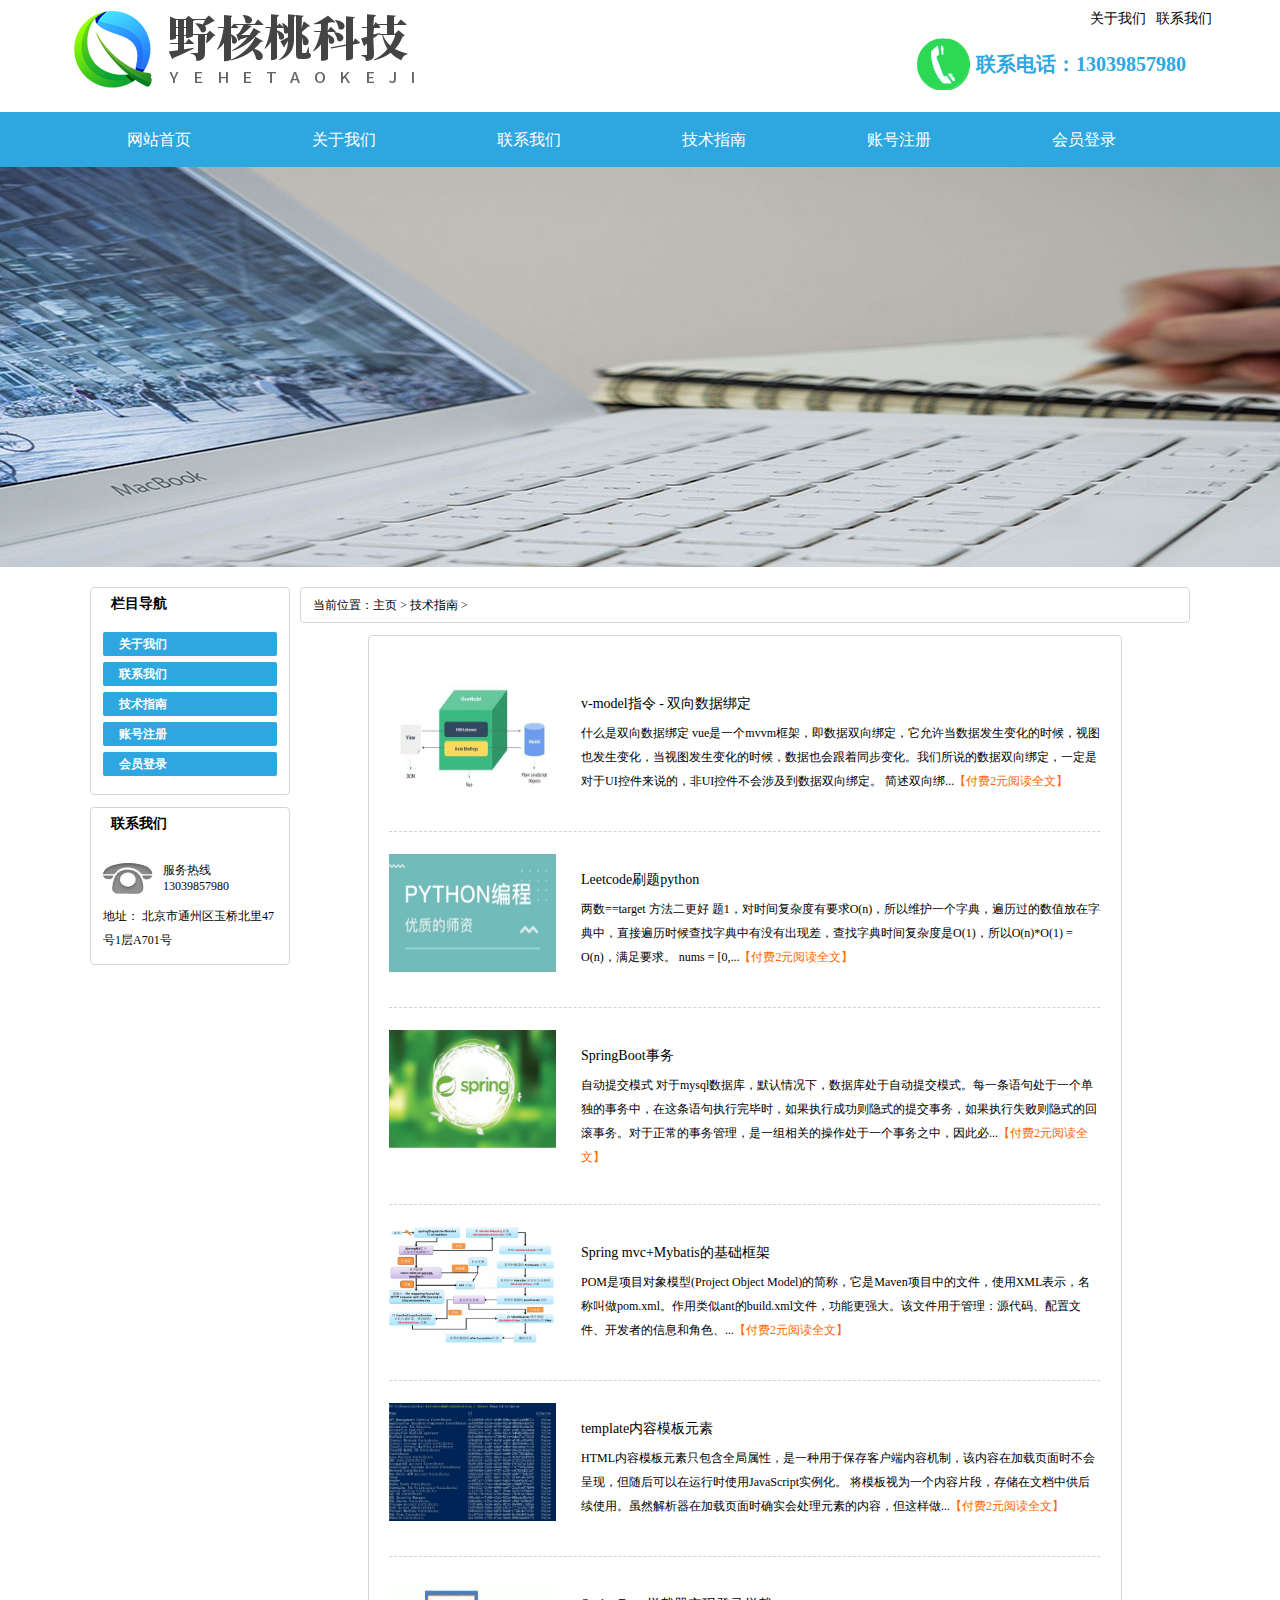
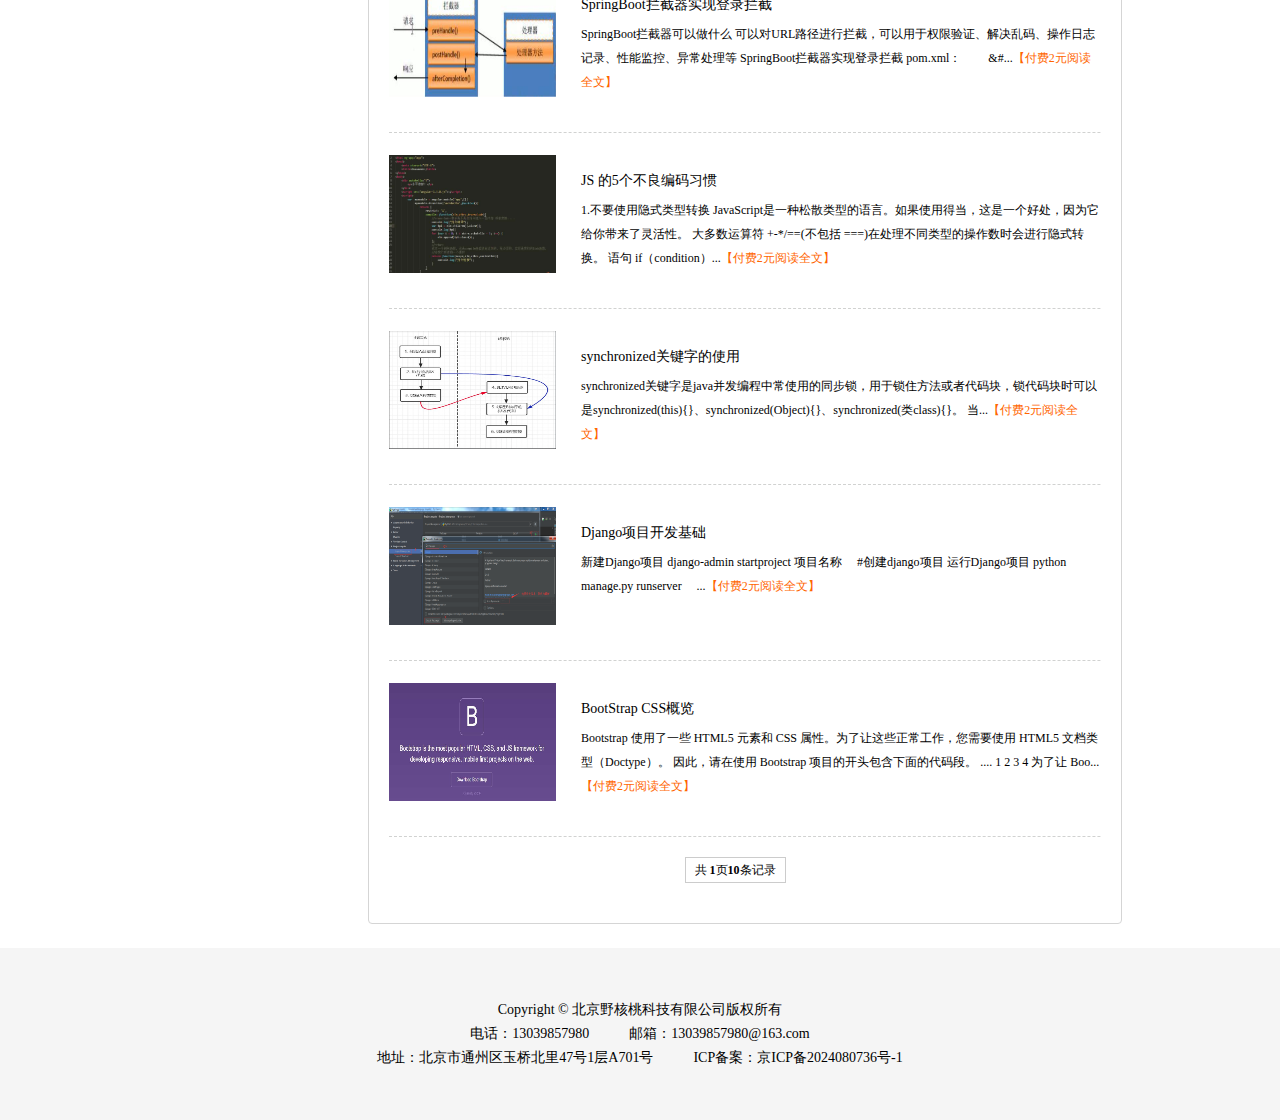
<file: wal/index/news/lists/id/1.html>
<link href="../../../../plugins/news/tpl/skins/default/css/nei.css" rel="stylesheet" type="text/css">
<!doctype html>
<html>
<head>
<meta charset="gbk">
<title>����ָ��</title>
<meta name="keywords" content="����ָ��">
<meta name="description" content="����">
<meta name="author" content="order by www.adminbuy.cn">
<link href="../../../../cscms/tpl/skins/default/css/style.css" rel="stylesheet" type="text/css">
<script type='text/javascript'>var cscms_path='http://www.tonghuangkj.cn/';</script>
<script type='text/javascript' src='../../../../packs/js/jquery.min.js'></script>
<script type='text/javascript' src='../../../../packs/js/cscms.js'></script>
<script type="text/javascript" src="../../../../cscms/tpl/skins/default/javascript/jquery-1.8.0.min.js"></script>
<script language="javascript" src="../../../../cscms/tpl/skins/default/javascript/slide.js"></script>
<script type="text/javascript" src="../../../../cscms/tpl/skins/default/javascript/jquery.SuperSlide.2.1.1.js"></script>
<script type="text/javascript" src="../../../../cscms/tpl/skins/default/javascript/public.js"></script>
<script type="text/javascript" src="../../../../cscms/tpl/skins/default/javascript/sdmenu.js"></script>
<meta http-equiv="Content-Type" content="text/html;charset=gbk">
</head>
<body>
<div class="pageTop"> <a href=""><img src="../../../../cscms/tpl/skins/default/htmlimg/logo.png" alt="" title="" class="logo"></a>
  <div class="pageTRight">
    <p><a href="../../../opt/about.html">��������</a><a href="../../../opt/lianxi.html">��ϵ����</a></p>
    <ul>
      <li>��ϵ�绰��13039857980</li>
    </ul>
  </div>
</div>
<div class="nav">
  <div class="navBox" id="navmenu">
    <ul class="menu">
      <li class="mainlevel libh"><a href="../../../../index.html" title="">��վ��ҳ</a> </li>
      <li class="mainlevel"><a href="../../../opt/about.html" title="" class="navList">��������</a></li>
      <li class="mainlevel"><a href="../../../opt/lianxi.html" title="" class="navList">��ϵ����</a></li>
      <li class="mainlevel"><a href="" title="" class="navList">����ָ��</a></li>
      <li class="mainlevel"><a href="../../../user/reg.html" title="" class="navList">�˺�ע��</a></li>
      <li class="mainlevel"><a href="../../../user/login.html" title="" class="navList">��Ա��¼</a></li>
    </ul>
  </div>
</div>

<div style="background: url(../../../../cscms/tpl/skins/default/htmlimg/inner_banner.jpg) no-repeat center center; height: 400px;width: 100%;text-align: center;">
</div>
<div class="main"> <div class="main_left">
  <div class="leftitem">
    <div class="tit">��Ŀ����</div>
    <div class="cates">
      <dl>
        <dt>��������</dt>
        <dt>��ϵ����</dt>
        <dt>����ָ��</dt>
        <dt>�˺�ע��</dt>
        <dt>��Ա��¼</dt>
        
      </dl>
    </div>
  </div>
  <div class="leftitem">
    <div class="tit"> ��ϵ���� </div>
    <div class="lianxi">
      <dl>
        <dt>
          <div>��������</div>
          <div class="telx">13039857980</div>
        </dt>
        <!--����-->
        <dd> ��ַ�� ������ͨ�������ű���47��1��A701��</dd>
      </dl>
    </div>
  </div>
</div>

  <div class="main_right">
    <div class="sitemap">��ǰλ�ã�<a href="../../../../index.html">��ҳ</a> > <a href="">����ָ��</a> > </div>
    <div class="content">
      <ul class="newslist">


        <li>
          <div class="img"><a href="javascript:void(0)" onClick="dashangToggle()" title="����2Ԫ�Ķ�ȫ��"><img src="../../../picdata/news/201908/06/g74NOGYVpd5prtzdNN66.jpg"></a></div>
          <div class="txt">
            <h2 style="margin: 16px 0px 5px;"><a href="javascript:void(0)" onClick="dashangToggle()" title="����2Ԫ�Ķ�ȫ��">v-modelָ�� - ˫�����ݰ�</a></h2>
            <p>  ʲô��˫�����ݰ� vue��һ��mvvm��ܣ�������˫��󶨣������������ݷ����仯��ʱ����ͼҲ�����仯������ͼ�����仯��ʱ������Ҳ�����ͬ���仯��������˵������˫��󶨣�һ���Ƕ���UI�ؼ���˵�ģ���UI�ؼ������漰������˫��󶨡� ����˫���...<a href="" style="color:#ff6600;text-decoration:none;">������2Ԫ�Ķ�ȫ�ġ�</a></p>
          </div>
        </li>
        <div class="s"></div>

        <li>
          <div class="img"><a href="javascript:void(0)" onClick="dashangToggle()" title="����2Ԫ�Ķ�ȫ��"><img src="../../../picdata/news/201908/06/PTinr5vxPHPgACp8EVNo.jpg"></a></div>
          <div class="txt">
            <h2 style="margin: 16px 0px 5px;"><a href="javascript:void(0)" onClick="dashangToggle()" title="����2Ԫ�Ķ�ȫ��">Leetcodeˢ��python</a></h2>
            <p>  ����==target ���������� ��1����ʱ�临�Ӷ���Ҫ��O(n)������ά��һ���ֵ䣬����������ֵ�����ֵ��У�ֱ�ӱ���ʱ������ֵ�����û�г��ֲ�����ֵ�ʱ�临�Ӷ���O(1)������O(n)*O(1) = O(n)������Ҫ�� nums = [0,...<a href="" style="color:#ff6600;text-decoration:none;">������2Ԫ�Ķ�ȫ�ġ�</a></p>
          </div>
        </li>
        <div class="s"></div>

        <li>
          <div class="img"><a href="javascript:void(0)" onClick="dashangToggle()" title="����2Ԫ�Ķ�ȫ��"><img src="../../../picdata/news/201908/06/BdwqbIwL5njkyyC3USg9.jpg"></a></div>
          <div class="txt">
            <h2 style="margin: 16px 0px 5px;"><a href="javascript:void(0)" onClick="dashangToggle()" title="����2Ԫ�Ķ�ȫ��">SpringBoot����</a></h2>
            <p>  �Զ��ύģʽ ����mysql���ݿ⣬Ĭ������£����ݿ⴦���Զ��ύģʽ��ÿһ����䴦��һ�������������У����������ִ�����ʱ�����ִ�гɹ�����ʽ���ύ�������ִ��ʧ������ʽ�Ļع����񡣶��������������������һ����صĲ�������һ������֮�У���˱�...<a href="" style="color:#ff6600;text-decoration:none;">������2Ԫ�Ķ�ȫ�ġ�</a></p>
          </div>
        </li>
        <div class="s"></div>

        <li>
          <div class="img"><a href="javascript:void(0)" onClick="dashangToggle()" title="����2Ԫ�Ķ�ȫ��"><img src="../../../picdata/news/201908/06/NZ5ki2TSY62BbS8jOMTw.jpg"></a></div>
          <div class="txt">
            <h2 style="margin: 16px 0px 5px;"><a href="javascript:void(0)" onClick="dashangToggle()" title="����2Ԫ�Ķ�ȫ��">Spring mvc+Mybatis�Ļ������</a></h2>
            <p>  POM����Ŀ����ģ��(Project Object Model)�ļ�ƣ�����Maven��Ŀ�е��ļ���ʹ��XML��ʾ�����ƽ���pom.xml����������ant��build.xml�ļ������ܸ�ǿ�󡣸��ļ����ڹ�����Դ���롢�����ļ��������ߵ���Ϣ�ͽ�ɫ��...<a href="" style="color:#ff6600;text-decoration:none;">������2Ԫ�Ķ�ȫ�ġ�</a></p>
          </div>
        </li>
        <div class="s"></div>

        <li>
          <div class="img"><a href="javascript:void(0)" onClick="dashangToggle()" title="����2Ԫ�Ķ�ȫ��"><img src="../../../picdata/news/201908/06/ebB1ttfsPTBENIe1Sghc.jpg"></a></div>
          <div class="txt">
            <h2 style="margin: 16px 0px 5px;"><a href="javascript:void(0)" onClick="dashangToggle()" title="����2Ԫ�Ķ�ȫ��">template����ģ��Ԫ��</a></h2>
            <p>  HTML����ģ��Ԫ��ֻ����ȫ�����ԣ���һ�����ڱ���ͻ������ݻ��ƣ��������ڼ���ҳ��ʱ������֣���������������ʱʹ��JavaScriptʵ������ ��ģ����Ϊһ������Ƭ�Σ��洢���ĵ��й�����ʹ�á���Ȼ�������ڼ���ҳ��ʱȷʵ�ᴦ��Ԫ�ص����ݣ���������...<a href="" style="color:#ff6600;text-decoration:none;">������2Ԫ�Ķ�ȫ�ġ�</a></p>
          </div>
        </li>
        <div class="s"></div>

        <li>
          <div class="img"><a href="javascript:void(0)" onClick="dashangToggle()" title="����2Ԫ�Ķ�ȫ��"><img src="../../../picdata/news/201908/06/P2ry5YoNYofkA9cDtlkH.jpg"></a></div>
          <div class="txt">
            <h2 style="margin: 16px 0px 5px;"><a href="javascript:void(0)" onClick="dashangToggle()" title="����2Ԫ�Ķ�ȫ��">SpringBoot������ʵ�ֵ�¼����</a></h2>
            <p>  SpringBoot������������ʲô ���Զ�URL·���������أ���������Ȩ����֤��������롢������־��¼�����ܼ�ء��쳣������ SpringBoot������ʵ�ֵ�¼���� pom.xml�� &#160; &#160; &#160; &#160; &#...<a href="" style="color:#ff6600;text-decoration:none;">������2Ԫ�Ķ�ȫ�ġ�</a></p>
          </div>
        </li>
        <div class="s"></div>

        <li>
          <div class="img"><a href="javascript:void(0)" onClick="dashangToggle()" title="����2Ԫ�Ķ�ȫ��"><img src="../../../picdata/news/201908/06/NLIoBBTQjpD5xJhLVG9z.jpg"></a></div>
          <div class="txt">
            <h2 style="margin: 16px 0px 5px;"><a href="javascript:void(0)" onClick="dashangToggle()" title="����2Ԫ�Ķ�ȫ��">JS ��5����������ϰ��</a></h2>
            <p>  1.��Ҫʹ����ʽ����ת��  JavaScript��һ����ɢ���͵����ԡ����ʹ�õõ�������һ���ô�����Ϊ���������������ԡ�  ���������� +-*/==(������ ===)�ڴ�����ͬ���͵Ĳ�����ʱ�������ʽת����  ��� if��condition��...<a href="" style="color:#ff6600;text-decoration:none;">������2Ԫ�Ķ�ȫ�ġ�</a></p>
          </div>
        </li>
        <div class="s"></div>

        <li>
          <div class="img"><a href="javascript:void(0)" onClick="dashangToggle()" title="����2Ԫ�Ķ�ȫ��"><img src="../../../picdata/news/201908/06/hoOAZB208CVigYGQqTbL.jpg"></a></div>
          <div class="txt">
            <h2 style="margin: 16px 0px 5px;"><a href="javascript:void(0)" onClick="dashangToggle()" title="����2Ԫ�Ķ�ȫ��">synchronized�ؼ��ֵ�ʹ��</a></h2>
            <p>  synchronized�ؼ�����java��������г�ʹ�õ�ͬ������������ס�������ߴ���飬�������ʱ������synchronized(this){}��synchronized(Object){}��synchronized(��class){}��  ��...<a href="" style="color:#ff6600;text-decoration:none;">������2Ԫ�Ķ�ȫ�ġ�</a></p>
          </div>
        </li>
        <div class="s"></div>

        <li>
          <div class="img"><a href="javascript:void(0)" onClick="dashangToggle()" title="����2Ԫ�Ķ�ȫ��"><img src="../../../picdata/news/201908/06/cUUDS9Drv7zKQKtqU2WW.jpg"></a></div>
          <div class="txt">
            <h2 style="margin: 16px 0px 5px;"><a href="javascript:void(0)" onClick="dashangToggle()" title="����2Ԫ�Ķ�ȫ��">Django��Ŀ��������</a></h2>
            <p>  �½�Django��Ŀ  django-admin startproject ��Ŀ���� &#160; &#160; #����django��Ŀ  ����Django��Ŀ  python manage.py runserver &#160; &#160; ...<a href="" style="color:#ff6600;text-decoration:none;">������2Ԫ�Ķ�ȫ�ġ�</a></p>
          </div>
        </li>
        <div class="s"></div>

        <li>
          <div class="img"><a href="javascript:void(0)" onClick="dashangToggle()" title="����2Ԫ�Ķ�ȫ��"><img src="../../../picdata/news/201908/06/KUcQumP5YQqPq1DjLjDZ.jpg"></a></div>
          <div class="txt">
            <h2 style="margin: 16px 0px 5px;"><a href="javascript:void(0)" onClick="dashangToggle()" title="����2Ԫ�Ķ�ȫ��">BootStrap CSS����</a></h2>
            <p>  Bootstrap ʹ����һЩ HTML5 Ԫ�غ� CSS ���ԡ�Ϊ������Щ��������������Ҫʹ�� HTML5 �ĵ����ͣ�Doctype���� ��ˣ�����ʹ�� Bootstrap ��Ŀ�Ŀ�ͷ��������Ĵ���Ρ� .... 1 2 3 4 Ϊ���� Boo...<a href="" style="color:#ff6600;text-decoration:none;">������2Ԫ�Ķ�ȫ�ġ�</a></p>
          </div>
        </li>
        <div class="s"></div>


      </ul>
      <div class="pagess">
    <ul>
     <li><span class="pageinfo">�� <strong>1</strong>ҳ<strong>10</strong>����¼</span></li>

    </ul>
    </div>
    </div>
  </div>
</div>

<style type="text/css">
	.content{width:80%;margin:2px auto;}
	.hide_box{z-index:999;filter:alpha(opacity=50);background:#666;opacity: 0.5;-moz-opacity: 0.5;left:0;top:0;height:99%;width:100%;position:fixed;display:none;}
	.shang_box{width:540px;height:540px;padding:10px;background-color:#fff;border-radius:10px;position:fixed;z-index:1000;left:50%;top:50%;margin-left:-280px;margin-top:-280px;border:1px dotted #dedede;display:none;}
	.shang_box img{border:none;border-width:0;}
	.dashang{display:block;width:100px;margin:5px auto;height:25px;line-height:25px;padding:10px;background-color:#E74851;color:#fff;text-align:center;text-decoration:none;border-radius:10px;font-weight:bold;font-size:16px;transition: all 0.3s;}
	.dashang:hover{opacity:0.8;padding:15px;font-size:18px;}
	.shang_close{float:right;display:inline-block;}
	.shang_logo{display:block;text-align:center;margin:20px auto;}
	.shang_tit{width: 100%;height: 75px;text-align: center;line-height: 66px;color: #a3a3a3;font-size: 16px;background: url('../../../../plugins/news/tpl/skins/default/img/cy-reward-title-bg.jpg');font-family: 'Microsoft YaHei';margin-top: 7px;margin-right:2px;}
	.shang_tit p{color:#a3a3a3;text-align:center;font-size:16px;}
	.shang_payimg{width:140px;padding:10px;border:6px solid #EA5F00;margin:0 auto;border-radius:3px;height:140px;}
	.shang_payimg img{display:block;text-align:center;width:140px;height:140px; }
	.pay_explain{text-align:center;margin:10px auto;font-size:12px;color:#545454;}
	.radiobox{width: 16px;height: 16px;background: url('../../../../plugins/news/tpl/skins/default/img/radio2.jpg');display: block;float: left;margin-top: 5px;margin-right: 14px;}
	.checked .radiobox{background:url('../../../../plugins/news/tpl/skins/default/img/radio1.jpg');}
	.shang_payselect{text-align:center;margin:0 auto;margin-top:40px;cursor:pointer;height:60px;width:280px;}
	.shang_payselect .pay_item{display:inline-block;margin-right:10px;float:left;}
	.shang_info{clear:both;}
	.shang_info p,.shang_info a{color:#C3C3C3;text-align:center;font-size:12px;text-decoration:none;line-height:2em;}
</style>



<div class="content">
<div class="hide_box"></div>
<div class="shang_box">
	<a class="shang_close" href="javascript:void(0)" onClick="dashangToggle()" title="�ر�"><img src="../../../../plugins/news/tpl/skins/default/img/close.jpg" alt="ȡ��"></a>
	<div class="shang_tit">
		<p>�Ķ�ȫ����ɨ�븶��!</p>
	</div>
	<div class="shang_payimg">
		<img src="../../../../plugins/news/tpl/skins/default/img/alipayimg.jpg" alt="ɨ��֧��" title="ɨһɨ">
	</div>
		<div class="pay_explain">����2Ԫ�������Ķ�ȫ��</div>
	<div class="shang_payselect">
		<div class="pay_item checked" data-id="alipay">
			<span class="radiobox"></span>
			<span class="pay_logo"><img src="../../../../plugins/news/tpl/skins/default/img/alipay.jpg" alt="֧����"></span>
		</div>
		<!-- <div class="pay_item" data-id="weipay">
			<span class="radiobox"></span>
			<span class="pay_logo"><img src="../../../../plugins/news/tpl/skins/default/img/wechat.jpg" alt="΢��"></span>
		</div> -->
	</div>
	<div class="shang_info">
		<p>��<span id="shang_pay_txt">֧����</span>ɨһɨ�����ɽ���ɨ�븶��Ŷ</p>
	</div>
</div>
</div>
<script type="text/javascript">
$(function(){
	$(".pay_item").click(function(){
		$(this).addClass('checked').siblings('.pay_item').removeClass('checked');
		var dataid=$(this).attr('data-id');
		$(".shang_payimg img").attr("src","/plugins/news/tpl/skins/default/img/"+dataid+"img.jpg");
		$("#shang_pay_txt").text(dataid=="alipay"?"֧����":"΢��");
	});
});
function dashangToggle(){
	$(".hide_box").fadeToggle();
	$(".shang_box").fadeToggle();
}
</script>

<!-- ��������רע��վ����,WX/QQ444738032,��: -->
<div class="pageBotm">
  <p>Copyright &copy; ����Ұ���ҿƼ����޹�˾��Ȩ����<br>
    <span>�绰��13039857980</span><span>���䣺13039857980@163.com</span><br>
 <span>��ַ��������ͨ�������ű���47��1��A701��</span><span>ICP������<a href="https://beian.miit.gov.cn" target="_self">��ICP��2024080736��-1</a></span></p>
</div>

</body>
</html>
</file>
<file: wal/cscms/tpl/skins/default/css/style.css>
/* AB模版�?做最好的织梦整站模板下载网站 */
/* 网址：Www.AdminBuy.Cn */
/* 图标大全：Sc.AdminBuy.Cn 专业建站素材网站 */
/* QQ�?490489 */

/* CSS Document */
* {
	margin: 0;
	padding: 0;
	color: black;
	font-family: "微软雅黑";
}
a {
	text-decoration: none;
}
li {
	list-style: none;
}
img, input {
	border: 0;
}
h1, h2, h3, h4, h5, h6 {
	font-weight: normal;
}
.pageTop {
	width: 1154px;
	height: 112px;
	margin: 0 auto;
	overflow: hidden;
}
.logo {
	float: left;
}
.pageTRight {
	float: right;
	width: 300px
}
.pageTRight p {
	line-height: 38px;
	float: right;
}
.pageTRight p a {
	font-size: 14px;
	margin: 0 5px;
}
.pageTRight ul {
	clear: both;
}
.pageTRight ul li {
	background: url(../../../user/default/image/phone.png) no-repeat left 0;
	font-size: 20px;
	font-weight: bold;
	color: #2ea7e0;
	padding-left: 59px;
	line-height: 52px;
}
.nav {
	height: 55px;
	background: #2ea7e0;
}
.navBox {
	width: 1148px;
	margin: 0 auto;
	overflow: hidden;
}
.linob {
	background-image: none !important
}
.libh a {
	
	font-size: 18px;
	color: white;
	text-align: center;
}
.menu .mainlevel {
	float: left;
	line-height: 55px;
	padding: 0;
	height: 55px;
	display: inline;
	width: 185px
}
.menu .mainlevel a {
	font-size: 16px;
	text-decoration: none;
	height: 55px;
	line-height: 55px;
	display: block;
	color: white;
	text-align: center;
}
.menu .mainlevel a:hover {
	color: #fff;
	text-decoration: none;
	background-color: #CC5E9D;
}
.menu .mainlevel ul {
	display: none;
	position: absolute;
	z-index: 9999;
}
.menu .mainlevel li {
	border-top: 1px solid #fff;
	background-color: #3c3c3c;
	width: 164px;
}
.menu .mainlevel li a {
	color: white
}
.full_banner {
	width: 100%;
	position: relative;
	height: 700px;
	background: #FFF;
	overflow: hidden;
}
.full_banner .bd {
	margin: 0 auto;
	position: relative;
	z-index: 0;
	overflow: hidden;
}
.full_banner .bd ul {
	width: 100% !important;
}
.full_banner .bd li {
	width: 100% !important;
	float: left;
	height: 700px;
	overflow: hidden;
	text-align: center;
}
.full_banner .bd li a {
	display: block;
	height: 700px;
}
.full_banner .hd {
	width: 100%;
	position: absolute;
	z-index: 1;
	bottom: 0;
	left: 0;
	height: 50px;
	line-height: 50px;
	text-align: center;
}
.full_banner .hd ul {
	text-align: center;
}
.full_banner .hd ul li {
	cursor: pointer;
	display: inline-block;
*display:inline;
	zoom: 1;
	width: 40px;
	height: 10px;
	margin: 5px;
	background: url(../../../user/default/image/tg_flash_p.png) -50px 0;
	overflow: hidden;
	line-height: 9999px;
}
.full_banner .hd ul .on {
	background-position: 0px 0px;
}
.Profile {
	width: 1084px;
	margin: 0 auto;
	overflow: hidden;
	height: 320px;
}
.Profile img {
	float: left;
	margin-top: 25px;
	display: block;
	width: 270px;
	height: 270px;
}
.proRight {
	float: right;
	width: 710px;
}
.proRight p {
	font-size: 14px;
	line-height: 30px;
	margin: 50px 0 28px 0;
}
.proRight input {
	display: block;
	color: white;
	font-size: 14px;
	width: 135px;
	height: 32px;
	background-color: #26E7EC;
	cursor: pointer
}
.otherLine {
	clear: both;
	background: url(../../../user/default/image/otherPic.png) no-repeat center 0;
	padding: 34px 0;
}
.OtherBox {
	width: 1154px;
	margin: 0 auto;
	overflow: hidden;
	height: 210px;
}
.OtherBox img {
	display: block;
	width: 210px;
	height: 210px;
}
.linkPic01, .ABPart, .SerPart {
	float: left;
}
.linkPic02 {
	float: left;
	margin-left: 275px;
}
.linkPic03 {
	float: right;
}
.messLine {
	width: 1154px;
	margin: 90px auto;
	overflow: hidden;
	height: 225px;
}
.newsPart {
	width: 1154px;
	margin: 0 auto;
}
.newsCon {
	overflow: hidden;
	margin: 45px auto 35px;
	height: 207px;
}
.messLine img {
	display: block;
	margin: 0 auto
}
.messLine h3 {
	font-size: 16px;
	text-align: center;
	line-height: 35px;
}
.messLine h1 {
	font-size: 14px;
	text-align: center;
	margin-bottom: 38px;
}
.ABPart, .SerPart {
	width: 360px;
}
.SerPart {
	margin: 0 90px;
}
.ContPart {
	float: right;
	width: 250px;
}
.messLine p, .messLine p a, .ContPart ul li, .rightText dl dt {
	font-size: 12px;
	line-height: 24px;
}
.messLine p a:hover, .rightText dl dd a:hover, .rightText dl dt a:hover, .newsPart .more:hover, .pageBotm p a:hover {
	text-decoration: underline;
}
.newsLine {
	clear: both;
	background: url(../../../user/default/image/newsBg.png) no-repeat center 0;
	padding: 60px 0;
	height: 306px;
}
.newsLine h3, .newsLine h1 {
	text-align: center;
	color: white;
}
.newsLine h3 {
	font-size: 18px;
}
.newsLine h1 {
	font-size: 16px;
}
.leftNews {
	float: left;
	width: 550px;
	margin-left: 10px;
	margin-right: 10px;
}
.rightNews {
	float: right;
	width: 550px;
}
.leftNPic {
	float: left;
	width: 297px;
	height: 207px;
	background-color: white;
}
.leftNPic a img {
	display: block;
	width: 284px;
	height: 195px;
	margin: 6px auto;
}
.rightText {
	float: right;
	width: 240px;
}
.rightText dl dd {
	margin-top:20px;
	margin-bottom: 20px;
}
.rightText dl dd a, .rightText dl dt a {
	color: white;
}
.rightText dl dd a {
	font-size: 16px;
}
.rightText dl dt a {
	font-size: 12px;
}
.newsPart .more {
	display: block;
	margin: 0 auto;
	text-align: center;
	color: white;
	font-size: 14px;
}
.pageBotm {
	background-color: #f5f5f5;
	padding: 50px 0;
}
.pageBotm p {
	text-align: center;
	font-size: 14px;
	line-height: 24px;
}
.pageBotm p span {
	font-size: 14px;
	margin: 0 20px;
}
.pageBotm p a {
	font-size: 14px;
}

.pagess {clear: both;margin: 20px;overflow: hidden;margin-left: 0px;text-align: center;font-size:12px}
.pagess ul li { display:inline-block;border: 1px solid #ccc;padding: 2px 9px;margin: 0 3px;line-height: 20px;background: #fff;color:#999}
.pagess ul li:hover{ background:#ccc; color:#fff;border: 1px solid #ccc}
.pagess ul li:hover a{color:#fff;}
.pagess ul li.thisclass {display: inline-block;border: 1px solid #ccc;padding: 2px 9px;margin: 0 3px;background: #ccc;color: #fff;}
.pagess ul li.thisclass a {color: #fff;}
.pagess ul li a{ display:block;color:#999}
.pagess ul li a:hover {color: #fff;}
</file>
<file: wal/cscms/tpl/skins/default/css/nei.css>
/* ABģ���� ����õ�֯����վģ��������վ */
/* ��ַ��Www.AdminBuy.Cn */
/* ͼ���ȫ��Sc.AdminBuy.Cn רҵ��վ�ز���վ */
/* QQ��9490489 */
body {
	font-size: 12px;
}
.all {
	width: 1180px;
	height: auto;
	margin: 0 auto;
}
.main {
	padding-top: 20px;
	width: 1100px;
	margin: 0 auto;
	height: auto;
	overflow: hidden;
}
.main .main_left {
	float: left;
	width: 200px;
}
.main .main_left .leftitem {
	border: #d5d5d5 1px solid;
	border-radius: 4px;
	margin-bottom: 12px;
}
.main .main_left .leftitem .tit {
	background: url(http://www.tonghuangkj.cn/cscms/tpl/user/default/image/tit1.gif) repeat-x;
	height: 32px;
	line-height: 32px;
	font-size: 14px;
	text-indent: 20px;
	font-weight: bold
}
.main .main_left .leftitem .cates {
	padding: 12px 0px;
}
.main .main_left .leftitem .cates dl {
	padding: 0px 12px;
}
.main .main_left .leftitem .cates dl dt {
	background-color: #2ea7e0;
	height: 24px;
	line-height: 24px;
	color: #fff;
	font-weight: bold;
	text-indent: 16px;
	margin-bottom: 6px;
	border-radius: 2px;
}
.main .main_left .leftitem .cates dl dd {
	line-height: 24px;
	height: 24px;
	padding-left: 30px;
	background: url(http://www.tonghuangkj.cn/cscms/tpl/user/default/image/arrow1.gif) 16px center no-repeat
}
.main .main_left .leftitem .cates dl dd a {
	color: #000;
}
.main .main_left .leftitem .lianxi {
	padding: 12px 0px;
}
.main .main_left .leftitem .lianxi dl {
	padding: 0px 12px;
}
.main .main_left .leftitem .lianxi dl dt {
	background: url(../../../../../plugins/news/tpl/skins/default/image/tel1.gif) left center no-repeat;
	padding: 10px 0px;
	padding-left: 60px;
}
.main .main_left .leftitem .lianxi dl dt .tel {
	font-family: Arial, Helvetica, sans-serif;
	font-size: 16px;
	color: #148d01;
	font-weight: bold;
	line-height: 24px;
}
.main .main_left .leftitem .lianxi dl dd {
	line-height: 24px;
}
.main .main_right {
	float: right;
	width: 890px;
	overflow: hidden;
	margin-bottom: 20px;
	margin-left: 10px;
}
.main .main_right .sitemap {
	border: 1px solid #d5d5d5;
	border-radius: 4px;
	height: 34px;
	line-height: 34px;
	padding-left: 12px;
}
.main .main_right .sitemap a {
	display: inline;
	color: #000;
}
.main .main_right .content {
	border: 1px solid #d5d5d5;
	border-radius: 4px;
	padding: 20px;
	margin-top: 12px;
	font-size: 14px;
	line-height: 28px;
}
/*内容页结�?*/

.main .main_right .content img{
 /*float: left;*/
}

/*新闻列表页开�?*/

.main .main_right .content .newslist {
	font-size: 12px;
	overflow: hidden
}
.main .main_right .content .newslist li {
	padding: 20px 0px;
	overflow: hidden;
	_height: 118px;
}
.main .main_right .content .newslist li .img {
	width: 168px;
	height: 118px;
	float: left;
	overflow: hidden;
	margin-top: 2px;
}
.main .main_right .content .newslist li .img img {
	width: 167px;
	height: 118px;
}
.main .main_right .content .newslist li .txt {
	float: right;
	width: 655px;
	line-height: 24px
}
.main .main_right .content .newslist li .txt h2 a {
	font-size: 14px;
}
.s {
	width: 906px;
	height: 15px;
	border-bottom: #d1d2d1 dashed 1px;
}
.main .main_right .content .pagebar {
	font-family: Verdana, Geneva, sans-serif;
	height: 30px;
	border: 1px solid #d5d5d5;
	font-size: 12px;
	padding: 0px 12px;
	line-height: 30px;
}
.main .main_right .content .pagebar .pl {
	float: left
}
.main .main_right .content .pagebar .pr {
	float: right
}
.main .main_right .content .pagebar .pr a {
	border: 1px solid #d5d5d5;
	display: inline-block;
	width: auto;
	height: 12px;
	line-height: 12px;
	padding: 4px;
	_margin-top: 4px;
}
.main .main_right .content .pagebar .pr a:hover {
	border: 1px solid #dd127b;
}
/*新闻列表页结�?*/



/*文章发布页面开�?*/
.news_xaingxi {
	width: 850px;
	height: 60px;
	border-bottom: #e1e3df dashed 1px;
	margin: 15px auto 0 auto;
	line-height: 80px;
	color: #505050;
	font-family: "Microsoft Yahei";
	font-size: 22px;
	font-weight: bold;
	text-align: center;
}
.news_author {
	width: 851px;
	height: 30px;
	line-height: 30px;
	color: #505050;
	font-size: 12px;
	text-align: center;
	border-bottom: #e1e3df dashed 1px;
	margin: 0 auto;
}
.news_content {
	width: 890px;
	height: auto;
	line-height: 25px;
	color: #505050;
	font-size: 12px;
	margin: 0 auto;
}
/*文章发布页面结束*/


/*产品列表页面开�?*/
.main .main_right .cateslist {
	margin-top: 12px;
	overflow: hidden
}
.main .main_right .cateslist dl {
	border: 1px solid #d5d5d5;
	border-radius: 4px;
	overflow: hidden;
	_float: left
}
.main .main_right .cateslist dl dt {
	background: url(http://www.tonghuangkj.cn/cscms/tpl/user/default/image/tit1.gif) repeat-x;
	height: 32px;
	padding-left: 12px;
	line-height: 32px;
	font-weight: bold;
}
.main .main_right .cateslist dl dd {
	float: left;
	margin: 12px 10px;
	width: 200px;
	_margin: 12px 10px;
}
.main .main_right .cateslist dl dd .img {
	width: 200px;
	height: 197px;
}
.main .main_right .cateslist dl dd .img img {
	width: 200px;
	height: 200px;
	border: 1px solid #d5d5d5;
}
.main .main_right .cateslist dl dd .img a:hover img {
	border: #148d00 1px solid
}
.main .main_right .cateslist dl dd .txt {
	height: 30px;
	line-height: 35px;
	text-align: center;
}
.pagebar li {
	float: left;
	list-style: none;
	margin-left: 5px;
	margin-right: 5px;
}
/*产品列表页面结束*/




/*产品详细页面开�?*/
.zoom-section {
	clear: both;
	margin-top: 20px;
}
*html .zoom-section {
	display: inline;
	clear: both;
}
.zoom-desc {
	float: left;
	margin-left: 10px;
	width: 310px;
	margin-bottom: 20px;
}
.zoom-small-image {
	border: 1px solid #CCC;
	float: left;
	margin-bottom: 20px;
}
.zoom-tiny-image {
	border: 1px solid #CCC;
	margin: 0px;
}
.zoom-tiny-image:hover {
	border: 1px solid #C00;
}
.prohead {
	overflow: hidden
}
.prohead .hleft {
	width: 402px;
	float: left
}
.prohead .hleft .proimg {
	width: 400px;
	height: 400px;
}
.prohead .hleft .proimg img {
	width: 400px;
	height: 400px;
}
.prohead .hleft .smallimg {
	width: 402px;
	height: 60px;
	overflow: hidden
}
.prohead .hleft .smallimg dl {
	width: 402px;
	height: 60px;
}
.prohead .hleft .smallimg dl dt {
	width: 10px;
	height: 45px;
	margin-top: 8px;
}
.prohead .hleft .smallimg dl dt.prev {
	float: left;
}
.prohead .hleft .smallimg dl dt.next {
	float: right;
}
.prohead .hleft .smallimg dd {
	width: 360px;
	height: 60px;
	float: left;
	margin-left: 12px;
	overflow: hidden
}
.prohead .hleft .smallimg dd li {
	width: 72px;
	float: left;
	height: 60px;
	text-align: center
}
.prohead .hleft .smallimg dd li img {
	width: 58px;
	height: 58px;
	border: 1px solid #ccc;
}
.prohead .hleft .smallimg dd li a:hover img, .prohead .hleft .smallimg dd li a.hover img {
	border-color: #dd127b
}
.prohead .hleft .btns {
	margin-top: 20px;
}
.prohead .hleft .btns span {
	display: none
}
.prohead .hleft .btns a {
	display: block;
	height: 22px;
	line-height: 22px;
	text-indent: 20px;
	font-size: 12px;
	background: url(http://www.tonghuangkj.cn/cscms/tpl/user/default/image/btn-s-bg.png) no-repeat;
	float: left;
	margin-right: 16px;
	width: 80px;
}
.prohead .hleft .btns a.b1 {
	background-position: left -150px
}
.prohead .hleft .btns a.b2 {
	background-position: left -30px;
	width: 93px;
}
.prohead .hleft .btns a.b3 {
	background-position: left -120px;
}
.prohead .hleft .btns a.b4 {
	background-position: left -60px;
}
.prohead .hright {
	float: right;
	width: 500px;
	font-family: microsoft yahei;
}
.prohead .hright h1 {
	font-size: 18px;
}
.prohead .hright h2 {
	font-size: 15px;
	color: #ff7300;
}
.prohead .hright .proinfo {
	border-bottom: 1px solid #ddd;
	padding-bottom: 12px;
}
.prohead .hright .btns {
	padding: 10px 0px;
}
.prohead .hright .btns img {
	margin-right: 20px;
}
.prohead .hright .tips {
	border: #F66 1px solid;
	background-color: #FCF;
	font-size: 12px;
	padding: 0px 12px;
	color: #F00;
	display: none
}
.procontent {
	margin-top: 20px;
}
.procontent .tit {
	height: 40px;
	line-height: 40px;
	border-bottom: 2px solid #148d00;
}
.procontent .tit dt {
	float: left;
	height: 40px;
	line-height: 40px;
	color: #fff;
	background-color: #148d00;
	text-align: center;
	width: 160px;
	font-weight: bold;
	font-size: 14px;
}
.procontent .detail {
	margin-top: 20px;
}
.formbox {
	padding-top: 12px;
}
.formbox dl {
	border: 1px solid #d5d5d5;
	border-radius: 4px;
	overflow: hidden;
	_float: left
}
.formbox dl dt {
	background: url(http://www.tonghuangkj.cn/cscms/tpl/user/default/image/tit1.gif) repeat-x;
	height: 32px;
	padding-left: 12px;
	line-height: 32px;
	font-weight: bold;
}
.formbox dl dd {
	padding: 20px 0px;
	line-height: 26px;
}
.formbox dl dd input {
	border: 1px solid #ccc;
	height: 30px;
	border-radius: 4px;
	padding: 0px 12px;
}
.formbox dl dd textarea {
	border: 1px solid #ccc;
	height: 100px;
	border-radius: 4px;
}
.formbox dl dd input.submit {
	background-color: #148d00;
	color: #FFF;
	border-color: #148d00;
	text-shadow: 1px 1px 0px #148d00;
}
.formbox dl dd .rate {
	background: url(http://www.tonghuangkj.cn/cscms/tpl/user/default/image/stars_3_small.gif) no-repeat;
	width: 80px;
	height: 12px;
	overflow: hidden;
}
.formbox dl dd .rate label {
	width: 14px;
	height: 12px;
	float: left;
	display: block;
	cursor: pointer;
	padding: 0px;
	margin: 0px;
	line-height: 12px;
	margin-right: 1px;
}
.formbox dl dd .ratesbox {
	width: 0px;
	height: 0px;
	overflow: hidden;
	float: left
}
.formbox dl dd .rate.rate1 {
	background: url(http://www.tonghuangkj.cn/cscms/tpl/user/default/image/stars_1_small.gif) no-repeat;
}
.formbox dl dd .rate.rate2 {
	background: url(http://www.tonghuangkj.cn/cscms/tpl/user/default/image/stars_2_small.gif) no-repeat;
}
.formbox dl dd .rate.rate3 {
	background: url(http://www.tonghuangkj.cn/cscms/tpl/user/default/image/stars_3_small.gif) no-repeat;
}
.formbox dl dd .rate.rate4 {
	background: url(http://www.tonghuangkj.cn/cscms/tpl/user/default/image/stars_4_small.gif) no-repeat;
}
.formbox dl dd .rate.rate5 {
	background: url(http://www.tonghuangkj.cn/cscms/tpl/user/default/image/stars_5_small.gif) no-repeat;
}
.formbox .btnews {
	padding: 0px 20px;
	overflow: hidden
}
.formbox .btnews li {
	width: 300px;
	float: left;
	list-style: square inside;
	margin-left: 20px;
	margin-right: 10px;
}
.formbox .reviewbox {
	padding: 0px 30px;
}
.formbox .reviewbox li {
	padding-bottom: 12px;
}
.formbox .reviewbox li .name {
	font-weight: bold;
}
.formbox .reviewbox li .name span {
	color: #F90;
	margin: 0px 12px;
}
.formbox .reviewbox li .reply {
	background: #f4f4f4;
	padding: 0px 12px;
}
.formbox .reviewbox li .reply span {
	color: #999
}
.rexian {
	width: 493px;
	height: 56px;
	line-height: 56px;
	color: #FF0000;
	border-top: #999 solid 1px;
	border-bottom: #999 solid 1px;
	font-size: 22px;
	font-family: "Microsoft Yahei";
}
/*产品详细页面结束*/
.map_main {
	margin: 10px 0;
	overflow: hidden;
	padding-bottom: 10px;
}
.sitemap_con {
	color: #666;
	margin: 0 auto;
	width: 1100px;
}
.sitemap_con .map_top {
	border-bottom: 1px solid #ccc;
}
.sitemap_con .map_top img {
	float: left;
}
.site_r_link {
	background: none repeat scroll 0 0 #f8f8f8;
	border: 1px solid #cdcdcd;
	float: right;
	margin-top: 45px;
	padding: 5px 10px;
	width: 120px;
}
.site_plc {
	background: url(http://www.tonghuangkj.cn/cscms/tpl/user/default/image/ico27.gif) no-repeat scroll 0 8px;
	padding: 5px 0;
	text-indent: 10px;
}
.sitemap_con h4 {
	line-height: 30px;
	font-size: 14px;
}
.sitemap_con h4 a {
	color: #a30c01;
}
.b4 {
	height: auto;
	overflow: hidden;
	border-bottom: 1px dotted #ccc;
	margin-bottom: 8px;
}
.b4 ul {
	padding: 0 11px;
}
.b4 li {
	float: left;
	line-height: 25px;
	overflow: hidden;
	white-space: nowrap;
	width: 164px;
}
.b4 li a {
	color: #666;
}
.b4 li a:hover {
	color: #a30c01;
}
</file>
<file: wal/cscms/tpl/user/default/css/style111.css>
/**
* @cscms4.x open source management system
* @copyright 2009-2015  All rights reserved.
* @Author:Cheng Jie
* @Dtime:2015-01-17
*/
/*ȫ��*/


/*���롢����*/
#nav {margin-top:58px;height:40px;background:#fff;clear:both;border-bottom:#e6e6e6 solid 1px;}
#nav {position:fixed;left:0px;top:0px; z-index:1000; width:100%;}
#nav .navs{width:1000px;margin:0px auto;}
#nav .login{width:650px;height:40px;line-height:40px;float:left;color:#111;font-size:14px;}
#nav .logintxt{width:100px;height:23px;line-height:22px;border:#ddd solid 1px;}
#nav .login a{padding-left:3px;}
#nav .login_but{margin-left:10px;cursor:pointer;background:#666;border:0;color:#fff;width:60px;height:24px;line-height:24px;text-align:center;}
#nav .login_but:hover{background:#444}
#nav .serach{width:350px;padding-top:6px;float:right;font-size:12px;}
#nav .seh_list{float:left}
#nav .seh_m{float:left}
#nav .seh_v{border-top:1px solid #ddd;border-bottom:1px solid #ddd;border-left:0;border-right:0;height:23px;padding:2px 4px;line-height:23px;float:left;width:205px;outline:none}
#nav .seh_b{background:#ffae00;border:0;color:#fff;width:60px;height:29px;line-height:28px;float:left;text-align:center;padding:0;cursor:pointer}
#nav .seh_b:hover{background:#ff9c00}
#nav .arrow{padding-left:14px;border-right:1px solid #ddd;}
#nav .seh_list{width:50px;border:1px solid #ddd;border-right:0;background:#fff;position:relative;z-index:10000}
#nav .seh_list_a{width:48px;position:relative;display:block;color:#666;height:16px;line-height:16px;_line-height:18px;padding:6px 0 5px;font-weight:400;text-indent:8px;background:#fff;border-right:2px solid #fff}
#nav .seh_list_a_clo{border-right:2px solid #ddd}
#nav .seh_list_a:link,.seh_list_a:visited{color:#666}
#nav .seh_list_a:hover{color:#e00}
#nav .seh_list_a .arrow{left:36px;top:13px}
#nav .seh_sort{position:absolute;background:#fff;left:-1px;top:21px;border:1px solid #ddd;border-top:none;padding:4px 0 8px;line-height:22px}
#nav .seh_sort a{display:block;width:46px;padding-top:5px;text-indent:8px;height:20px;line-height:20px;border-top:#ddd solid 1px;}




/* ��½ע��ҳ */
#cscms_user .login .bd .text {width: 250px;}
#cscms_user .login,#cscms_user .login-other {float: left;margin: 20px 0;}
#cscms_user .login {border-right: 1px solid #DDDDDD;padding-right: 20px;width: 350px;}
#cscms_user .login .hd {height: 36px;line-height: 36px;}
#cscms_user .login .hd strong {font-size: 30px;font-weight: normal;color: #000;}
#cscms_user .login .hd span {margin-left: 24px;font-size: 16px;color: #999999;}
#cscms_user .login .hd a {margin-left: 6px;color: #007DDB;vertical-align: -1px;}
#cscms_user .login .bd {margin: 10px 0 30px;}

/* ������½ */
.login-other {display: inline;float: left;margin-left: -1px;padding-left: 30px;border-left: 1px solid #DDDDDD;}
.login-other .hd {padding-left: 0;height: 36px;line-height: 36px;text-align: center;}
.login-other .hd strong {font-size: 16px;font-weight: normal;color: #999999;}
.other-account {padding-left: 30px;}
.other-account li { margin: 6px 0;}
.other-account li a { display: inline-block;width: 240px;height: 36px; line-height: 36px; font-size: 16px; text-align: center; color: #007DDB;background: none repeat scroll 0 0 #EEEEEE;}

/* �������� */
.think-form {padding: 15px;font-size: 16px;}

/* ��������-ͷ���û���Ϣ�� */
.think-form .hd {position: relative;margin: 0 0 20px 12px;padding-left: 30px;}
.think-form .hd-info {height: 22px;line-height: 25px;}
.think-form .hd-info .time {margin-left: 20px;color: #C0C0C0;}
.think-form .hd-title {height: 22px;line-height: 35px;color: #C0C0C0;}

/* ��������-������ */
.think-form table.bd {width: 100%;border-spacing: 0 10px;}
.think-form th {padding-right: 20px; width: 77px;height: 30px;line-height: 30px;font-weight: normal;vertical-align: top;text-align: right;}
.think-form .must {margin-right: 6px;font-style: normal;color: #00A651;vertical-align: -3px;}
.think-form .text {padding: 3px;width: 340px;height: 24px;line-height: 24px;border: 1px solid #D4D4D4;}
.think-form select {padding: 3px;height: 28px;border: 1px solid #CCCCCC;}
.think-form .add-remark { border: 1px solid #CCCCCC;}
.think-form .add-remark textarea {padding: 0; width: 100%;height: 80px;border: 0 none;}
.think-form .verify {margin-right: 5px;padding: 3px;width: 100px;height: 24px;line-height: 24px; font-size: 16px;border: 1px solid #CCCCCC;}
.think-form .verifyimg {margin-top: 9px;}
.think-form .submit { padding: 0 24px;height: 30px;line-height: 21px;font-size: 16px;color: #FFFFFF;cursor: pointer;border: 0 none;background-color: #348FD4;}
.think-form .submit:hover {background-color: #2F81BF;}
.think-form .init-color {color: #8E8E8E;}
.remind {margin-bottom: 10px;padding: 3px 0 3px 10px;line-height: 1.8;color: #5D9018;background-color: #D8EAC0;}
.cols-in {width: 348px;}
.pub-mr {margin-right: 55px;}
.think-form .o_link {color: #007DDB;}
.think-form .o_link.ml {margin-left: 30px;}
.think-form .Validform_checktip {height: 20px;}
.mb25 {margin-bottom: 25px;}
.think-form .ali-link {margin-top: 8px;}
.think-form .ali-link a {font-size: 14px;color: #0094D8;}


/*Validform*/
.Validform_checktip{ margin-left:2px; font-size: 14px; overflow:hidden; color:#999; display:inline-block; min-width:50px; vertical-align:middle; }
.Validform_right { color:#71b83d; padding-left:5px; background:url(http://www.tonghuangkj.cn/cscms/tpl/user/default/images/right.png) no-repeat left center; text-indent:-9999px; }
.Validform_wrong { color:red; padding-left:5px; white-space:nowrap;	}
.Validform_loading { padding-left:5px; background:url(http://www.tonghuangkj.cn/cscms/tpl/user/default/images/onLoad.gif) no-repeat left center; }
.Validform_error { background-color:#ffe7e7; }
.popLogin .Validform_right,
.popLogin .Validform_wrong,
.popLogin .Validform_loading { padding-left:0; }
#Validform_msg{color:#7d8289; font: 12px/1.5 tahoma, arial, \5b8b\4f53, sans-serif; width:280px; -webkit-box-shadow:2px 2px 3px #aaa; -moz-box-shadow:2px 2px 3px #aaa; background:#fff; position:absolute; top:0px; right:50px; z-index:99999; display:none;filter: progid:DXImageTransform.Microsoft.Shadow(Strength=3, Direction=135, Color='#999999');}
#Validform_msg .iframe{position:absolute; left:0px; top:-1px; z-index:-1;}
#Validform_msg .Validform_title{line-height:25px; height:25px; text-align:left; font-weight:bold; padding:0 8px; color:#fff; position:relative; background-color:#000;}
#Validform_msg a.Validform_close:link,#Validform_msg a.Validform_close:visited{line-height:22px; position:absolute; right:8px; top:0px; color:#fff; text-decoration:none;}
#Validform_msg a.Validform_close:hover{color:#cc0;}
#Validform_msg .Validform_info{padding:8px;border:1px solid #000; border-top:none; text-align:left;}
/* ������֤��ʽ */
.Validform_checktip {padding-left: 20px;}
.Validform_right {color: #72B939;background: url(http://www.tonghuangkj.cn/cscms/tpl/user/default/images/right.png) no-repeat 0 center;}
.Validform_wrong {color: #F00;background: url(http://www.tonghuangkj.cn/cscms/tpl/user/default/images/wrong.png) no-repeat 0 center;}
.talk-dialog {display: block;position: fixed;bottom: 250px;margin-left: 1020px;width: 100px;height: 50px;line-height: 50px;text-align: center;background-image: -webkit-gradient(linear, 0 0, 0 100%, from(#fff), to(#ccc));background-image: -moz-linear-gradient(top, #ececec, #ccc);background-image: linear-gradient(top, #fff, #ccc);}
</file>
<file: wal/plugins/news/tpl/skins/default/css/nei.css>
/* ABģ��??����õ�֯����վģ��������վ */
/* ��ַ��Www.AdminBuy.Cn */
/* ͼ���ȫ��Sc.AdminBuy.Cn רҵ��վ�ز���վ */
/* QQ??490489 */
body {
	font-size: 12px;
}
.all {
	width: 1180px;
	height: auto;
	margin: 0 auto;
}
.main {
	padding-top: 20px;
	width: 1100px;
	margin: 0 auto;
	height: auto;
	overflow: hidden;
}
.main .main_left {
	float: left;
	width: 200px;
}
.main .main_left .leftitem {
	border: #d5d5d5 1px solid;
	border-radius: 4px;
	margin-bottom: 12px;
}
.main .main_left .leftitem .tit {
	background: url(http://www.tonghuangkj.cn/plugins/news/tpl/skins/default/image/tit1.gif) repeat-x;
	height: 32px;
	line-height: 32px;
	font-size: 14px;
	text-indent: 20px;
	font-weight: bold
}
.main .main_left .leftitem .cates {
	padding: 12px 0px;
}
.main .main_left .leftitem .cates dl {
	padding: 0px 12px;
}
.main .main_left .leftitem .cates dl dt {
	background-color: #2ea7e0;
	height: 24px;
	line-height: 24px;
	color: #fff;
	font-weight: bold;
	text-indent: 16px;
	margin-bottom: 6px;
	border-radius: 2px;
}
.main .main_left .leftitem .cates dl dd {
	line-height: 24px;
	height: 24px;
	padding-left: 30px;
	background: url(http://www.tonghuangkj.cn/plugins/news/tpl/skins/default/image/arrow1.gif) 16px center no-repeat
}
.main .main_left .leftitem .cates dl dd a {
	color: #000;
}
.main .main_left .leftitem .lianxi {
	padding: 12px 0px;
}
.main .main_left .leftitem .lianxi dl {
	padding: 0px 12px;
}
.main .main_left .leftitem .lianxi dl dt {
	background: url(../image/tel1.gif) left center no-repeat;
	padding: 10px 0px;
	padding-left: 60px;
}
.main .main_left .leftitem .lianxi dl dt .tel {
	font-family: Arial, Helvetica, sans-serif;
	font-size: 16px;
	color: #148d01;
	font-weight: bold;
	line-height: 24px;
}
.main .main_left .leftitem .lianxi dl dd {
	line-height: 24px;
}
.main .main_right {
	float: right;
	width: 890px;
	overflow: hidden;
	margin-bottom: 20px;
	margin-left: 10px;
}
.main .main_right .sitemap {
	border: 1px solid #d5d5d5;
	border-radius: 4px;
	height: 34px;
	line-height: 34px;
	padding-left: 12px;
}
.main .main_right .sitemap a {
	display: inline;
	color: #000;
}
.main .main_right .content {
	border: 1px solid #d5d5d5;
	border-radius: 4px;
	padding: 20px;
	margin-top: 12px;
	font-size: 14px;
	line-height: 28px;
}
/*内容页结�?*/

.main .main_right .content img{
 /*float: left;*/
}

/*新闻列表页开�?*/

.main .main_right .content .newslist {
	font-size: 12px;
	overflow: hidden
}
.main .main_right .content .newslist li {
	padding: 20px 0px;
	overflow: hidden;
	_height: 118px;
}
.main .main_right .content .newslist li .img {
	width: 168px;
	height: 118px;
	float: left;
	overflow: hidden;
	margin-top: 2px;
}
.main .main_right .content .newslist li .img img {
	width: 167px;
	height: 118px;
}
.main .main_right .content .newslist li .txt {
	float: right;
	width: 520px;
	line-height: 24px
}
.main .main_right .content .newslist li .txt h2 a {
	font-size: 14px;
}
.s {
	width: 906px;
	height: 15px;
	border-bottom: #d1d2d1 dashed 1px;
}
.main .main_right .content .pagebar {
	font-family: Verdana, Geneva, sans-serif;
	height: 30px;
	border: 1px solid #d5d5d5;
	font-size: 12px;
	padding: 0px 12px;
	line-height: 30px;
}
.main .main_right .content .pagebar .pl {
	float: left
}
.main .main_right .content .pagebar .pr {
	float: right
}
.main .main_right .content .pagebar .pr a {
	border: 1px solid #d5d5d5;
	display: inline-block;
	width: auto;
	height: 12px;
	line-height: 12px;
	padding: 4px;
	_margin-top: 4px;
}
.main .main_right .content .pagebar .pr a:hover {
	border: 1px solid #dd127b;
}
/*新闻列表页结�?*/



/*文章发布页面开�??/
.news_xaingxi {
	width: 850px;
	height: 60px;
	border-bottom: #e1e3df dashed 1px;
	margin: 15px auto 0 auto;
	line-height: 80px;
	color: #505050;
	font-family: "Microsoft Yahei";
	font-size: 22px;
	font-weight: bold;
	text-align: center;
}
.news_author {
	width: 851px;
	height: 30px;
	line-height: 30px;
	color: #505050;
	font-size: 12px;
	text-align: center;
	border-bottom: #e1e3df dashed 1px;
	margin: 0 auto;
}
.news_content {
	width: 890px;
	height: auto;
	line-height: 25px;
	color: #505050;
	font-size: 12px;
	margin: 0 auto;
}
/*文章发布页面结束*/


/*产品列表页面开�?*/
.main .main_right .cateslist {
	margin-top: 12px;
	overflow: hidden
}
.main .main_right .cateslist dl {
	border: 1px solid #d5d5d5;
	border-radius: 4px;
	overflow: hidden;
	_float: left
}
.main .main_right .cateslist dl dt {
	background: url(http://www.tonghuangkj.cn/plugins/news/tpl/skins/default/image/tit1.gif) repeat-x;
	height: 32px;
	padding-left: 12px;
	line-height: 32px;
	font-weight: bold;
}
.main .main_right .cateslist dl dd {
	float: left;
	margin: 12px 10px;
	width: 200px;
	_margin: 12px 10px;
}
.main .main_right .cateslist dl dd .img {
	width: 200px;
	height: 197px;
}
.main .main_right .cateslist dl dd .img img {
	width: 200px;
	height: 200px;
	border: 1px solid #d5d5d5;
}
.main .main_right .cateslist dl dd .img a:hover img {
	border: #148d00 1px solid
}
.main .main_right .cateslist dl dd .txt {
	height: 30px;
	line-height: 35px;
	text-align: center;
}
.pagebar li {
	float: left;
	list-style: none;
	margin-left: 5px;
	margin-right: 5px;
}
/*产品列表页面结�??/




/*产品详细页面开�?*/
.zoom-section {
	clear: both;
	margin-top: 20px;
}
*html .zoom-section {
	display: inline;
	clear: both;
}
.zoom-desc {
	float: left;
	margin-left: 10px;
	width: 310px;
	margin-bottom: 20px;
}
.zoom-small-image {
	border: 1px solid #CCC;
	float: left;
	margin-bottom: 20px;
}
.zoom-tiny-image {
	border: 1px solid #CCC;
	margin: 0px;
}
.zoom-tiny-image:hover {
	border: 1px solid #C00;
}
.prohead {
	overflow: hidden
}
.prohead .hleft {
	width: 402px;
	float: left
}
.prohead .hleft .proimg {
	width: 400px;
	height: 400px;
}
.prohead .hleft .proimg img {
	width: 400px;
	height: 400px;
}
.prohead .hleft .smallimg {
	width: 402px;
	height: 60px;
	overflow: hidden
}
.prohead .hleft .smallimg dl {
	width: 402px;
	height: 60px;
}
.prohead .hleft .smallimg dl dt {
	width: 10px;
	height: 45px;
	margin-top: 8px;
}
.prohead .hleft .smallimg dl dt.prev {
	float: left;
}
.prohead .hleft .smallimg dl dt.next {
	float: right;
}
.prohead .hleft .smallimg dd {
	width: 360px;
	height: 60px;
	float: left;
	margin-left: 12px;
	overflow: hidden
}
.prohead .hleft .smallimg dd li {
	width: 72px;
	float: left;
	height: 60px;
	text-align: center
}
.prohead .hleft .smallimg dd li img {
	width: 58px;
	height: 58px;
	border: 1px solid #ccc;
}
.prohead .hleft .smallimg dd li a:hover img, .prohead .hleft .smallimg dd li a.hover img {
	border-color: #dd127b
}
.prohead .hleft .btns {
	margin-top: 20px;
}
.prohead .hleft .btns span {
	display: none
}
.prohead .hleft .btns a {
	display: block;
	height: 22px;
	line-height: 22px;
	text-indent: 20px;
	font-size: 12px;
	background: url(http://www.tonghuangkj.cn/plugins/news/tpl/skins/default/image/btn-s-bg.png) no-repeat;
	float: left;
	margin-right: 16px;
	width: 80px;
}
.prohead .hleft .btns a.b1 {
	background-position: left -150px
}
.prohead .hleft .btns a.b2 {
	background-position: left -30px;
	width: 93px;
}
.prohead .hleft .btns a.b3 {
	background-position: left -120px;
}
.prohead .hleft .btns a.b4 {
	background-position: left -60px;
}
.prohead .hright {
	float: right;
	width: 500px;
	font-family: microsoft yahei;
}
.prohead .hright h1 {
	font-size: 18px;
}
.prohead .hright h2 {
	font-size: 15px;
	color: #ff7300;
}
.prohead .hright .proinfo {
	border-bottom: 1px solid #ddd;
	padding-bottom: 12px;
}
.prohead .hright .btns {
	padding: 10px 0px;
}
.prohead .hright .btns img {
	margin-right: 20px;
}
.prohead .hright .tips {
	border: #F66 1px solid;
	background-color: #FCF;
	font-size: 12px;
	padding: 0px 12px;
	color: #F00;
	display: none
}
.procontent {
	margin-top: 20px;
}
.procontent .tit {
	height: 40px;
	line-height: 40px;
	border-bottom: 2px solid #148d00;
}
.procontent .tit dt {
	float: left;
	height: 40px;
	line-height: 40px;
	color: #fff;
	background-color: #148d00;
	text-align: center;
	width: 160px;
	font-weight: bold;
	font-size: 14px;
}
.procontent .detail {
	margin-top: 20px;
}
.formbox {
	padding-top: 12px;
}
.formbox dl {
	border: 1px solid #d5d5d5;
	border-radius: 4px;
	overflow: hidden;
	_float: left
}
.formbox dl dt {
	background: url(http://www.tonghuangkj.cn/plugins/news/tpl/skins/default/image/tit1.gif) repeat-x;
	height: 32px;
	padding-left: 12px;
	line-height: 32px;
	font-weight: bold;
}
.formbox dl dd {
	padding: 20px 0px;
	line-height: 26px;
}
.formbox dl dd input {
	border: 1px solid #ccc;
	height: 30px;
	border-radius: 4px;
	padding: 0px 12px;
}
.formbox dl dd textarea {
	border: 1px solid #ccc;
	height: 100px;
	border-radius: 4px;
}
.formbox dl dd input.submit {
	background-color: #148d00;
	color: #FFF;
	border-color: #148d00;
	text-shadow: 1px 1px 0px #148d00;
}
.formbox dl dd .rate {
	background: url(http://www.tonghuangkj.cn/plugins/news/tpl/skins/default/image/stars_3_small.gif) no-repeat;
	width: 80px;
	height: 12px;
	overflow: hidden;
}
.formbox dl dd .rate label {
	width: 14px;
	height: 12px;
	float: left;
	display: block;
	cursor: pointer;
	padding: 0px;
	margin: 0px;
	line-height: 12px;
	margin-right: 1px;
}
.formbox dl dd .ratesbox {
	width: 0px;
	height: 0px;
	overflow: hidden;
	float: left
}
.formbox dl dd .rate.rate1 {
	background: url(http://www.tonghuangkj.cn/plugins/news/tpl/skins/default/image/stars_1_small.gif) no-repeat;
}
.formbox dl dd .rate.rate2 {
	background: url(http://www.tonghuangkj.cn/plugins/news/tpl/skins/default/image/stars_2_small.gif) no-repeat;
}
.formbox dl dd .rate.rate3 {
	background: url(http://www.tonghuangkj.cn/plugins/news/tpl/skins/default/image/stars_3_small.gif) no-repeat;
}
.formbox dl dd .rate.rate4 {
	background: url(http://www.tonghuangkj.cn/plugins/news/tpl/skins/default/image/stars_4_small.gif) no-repeat;
}
.formbox dl dd .rate.rate5 {
	background: url(http://www.tonghuangkj.cn/plugins/news/tpl/skins/default/image/stars_5_small.gif) no-repeat;
}
.formbox .btnews {
	padding: 0px 20px;
	overflow: hidden
}
.formbox .btnews li {
	width: 300px;
	float: left;
	list-style: square inside;
	margin-left: 20px;
	margin-right: 10px;
}
.formbox .reviewbox {
	padding: 0px 30px;
}
.formbox .reviewbox li {
	padding-bottom: 12px;
}
.formbox .reviewbox li .name {
	font-weight: bold;
}
.formbox .reviewbox li .name span {
	color: #F90;
	margin: 0px 12px;
}
.formbox .reviewbox li .reply {
	background: #f4f4f4;
	padding: 0px 12px;
}
.formbox .reviewbox li .reply span {
	color: #999
}
.rexian {
	width: 493px;
	height: 56px;
	line-height: 56px;
	color: #FF0000;
	border-top: #999 solid 1px;
	border-bottom: #999 solid 1px;
	font-size: 22px;
	font-family: "Microsoft Yahei";
}
/*产品详细页面结�??/
.map_main {
	margin: 10px 0;
	overflow: hidden;
	padding-bottom: 10px;
}
.sitemap_con {
	color: #666;
	margin: 0 auto;
	width: 1100px;
}
.sitemap_con .map_top {
	border-bottom: 1px solid #ccc;
}
.sitemap_con .map_top img {
	float: left;
}
.site_r_link {
	background: none repeat scroll 0 0 #f8f8f8;
	border: 1px solid #cdcdcd;
	float: right;
	margin-top: 45px;
	padding: 5px 10px;
	width: 120px;
}
.site_plc {
	background: url(../image/ico27.gif) no-repeat scroll 0 8px;
	padding: 5px 0;
	text-indent: 10px;
}
.sitemap_con h4 {
	line-height: 30px;
	font-size: 14px;
}
.sitemap_con h4 a {
	color: #a30c01;
}
.b4 {
	height: auto;
	overflow: hidden;
	border-bottom: 1px dotted #ccc;
	margin-bottom: 8px;
}
.b4 ul {
	padding: 0 11px;
}
.b4 li {
	float: left;
	line-height: 25px;
	overflow: hidden;
	white-space: nowrap;
	width: 164px;
}
.b4 li a {
	color: #666;
}
.b4 li a:hover {
	color: #a30c01;
}
</file>
